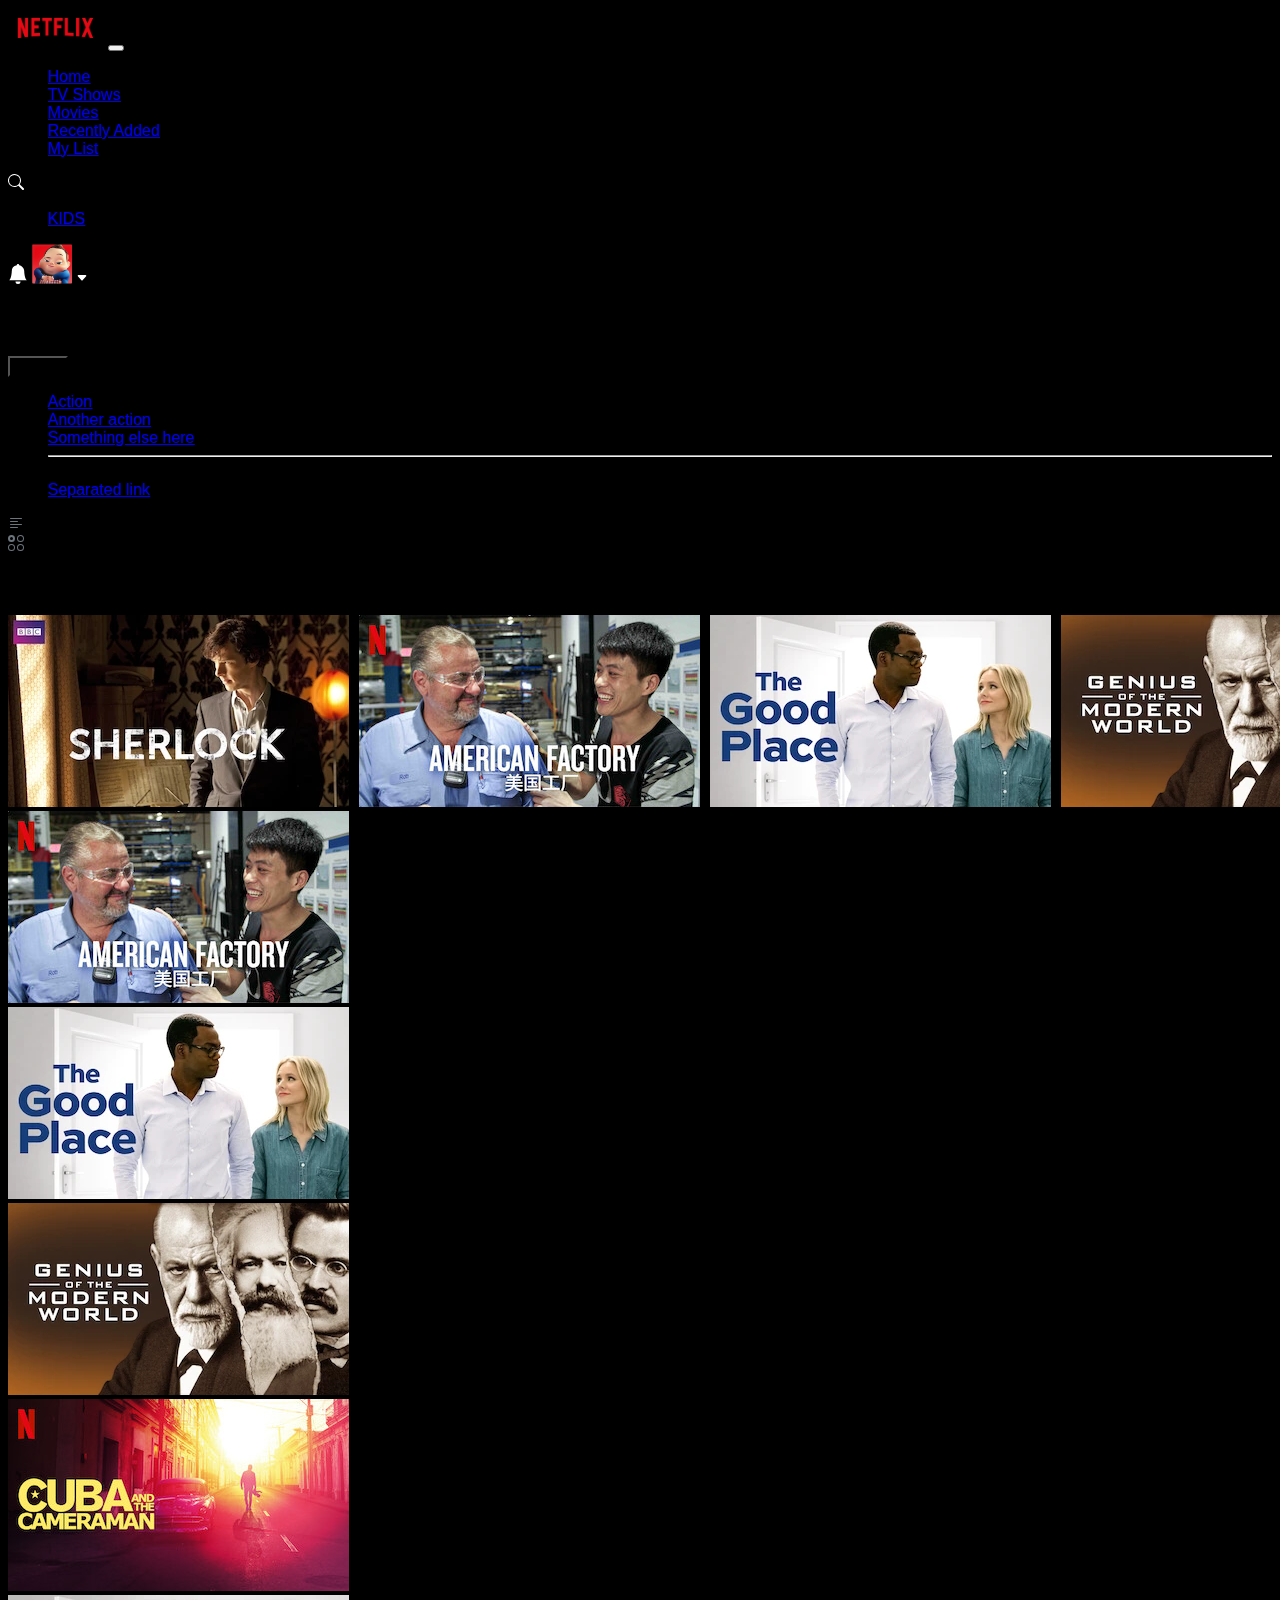
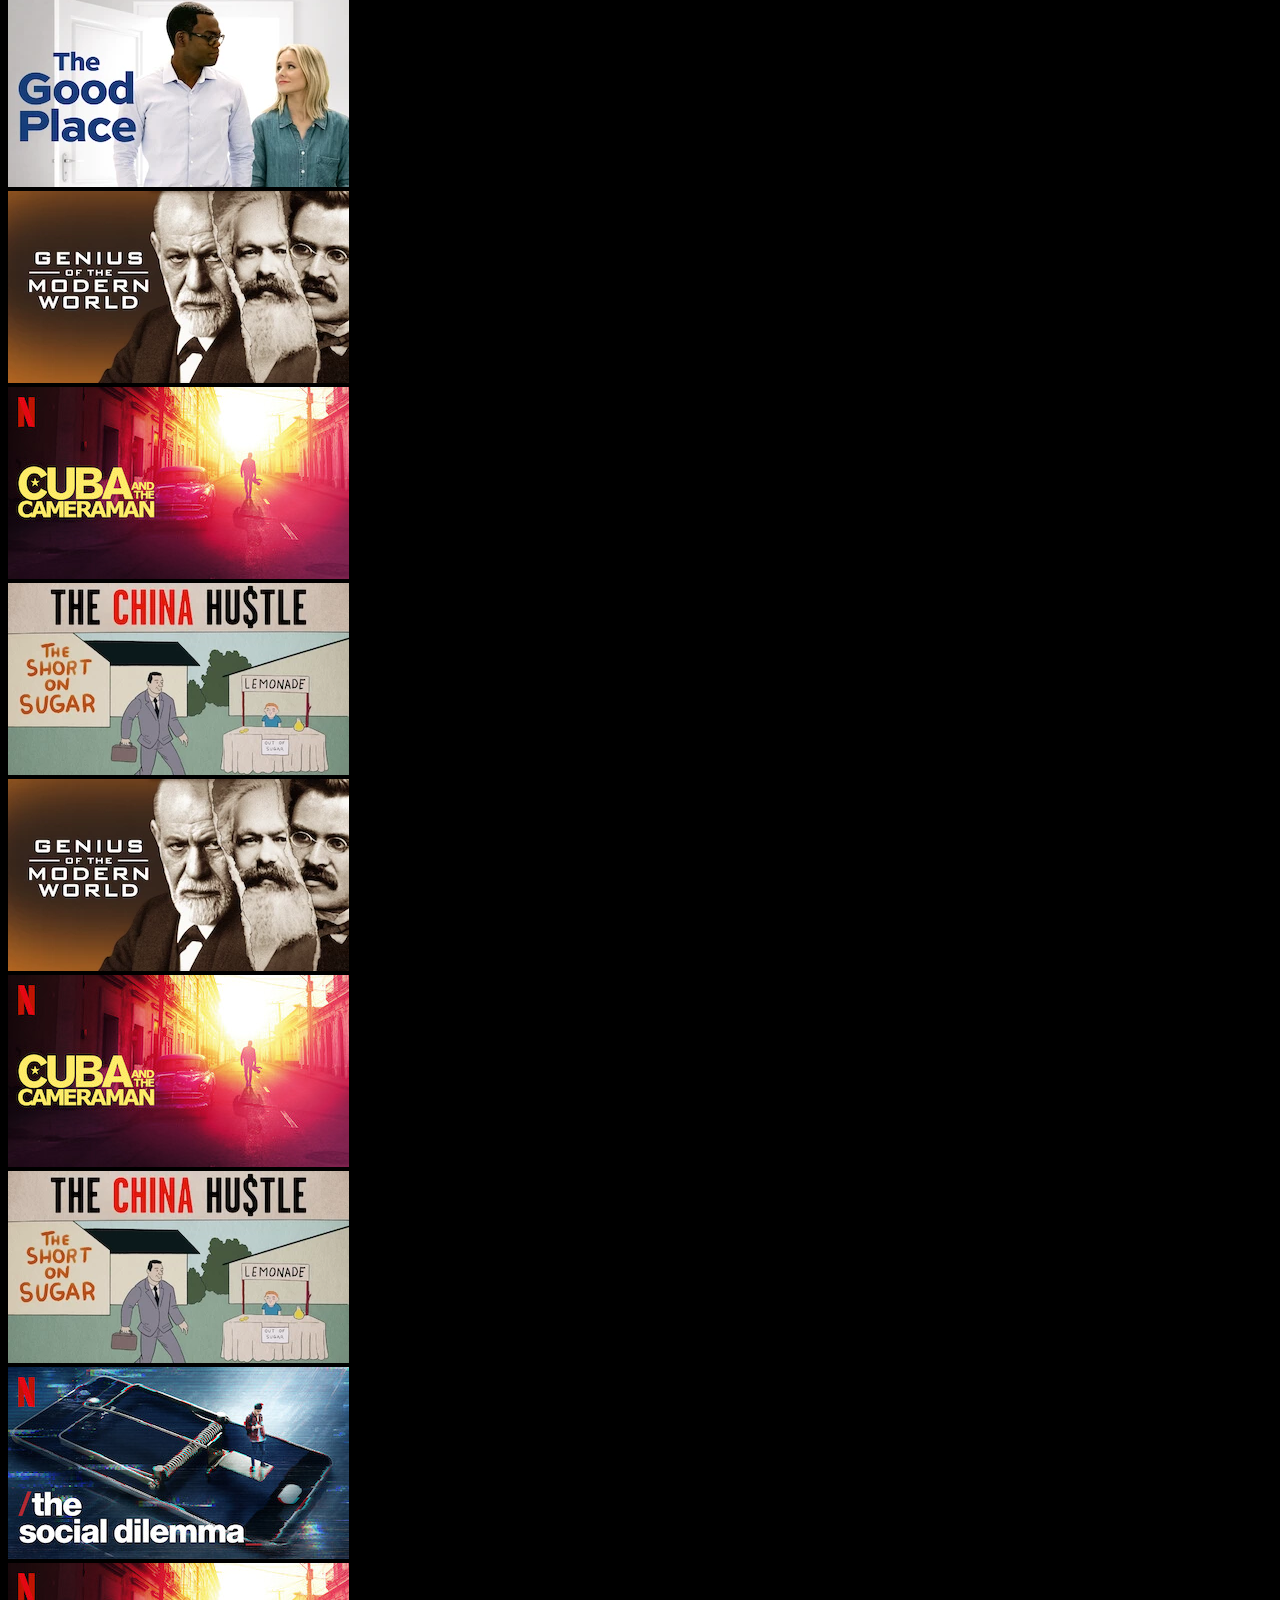
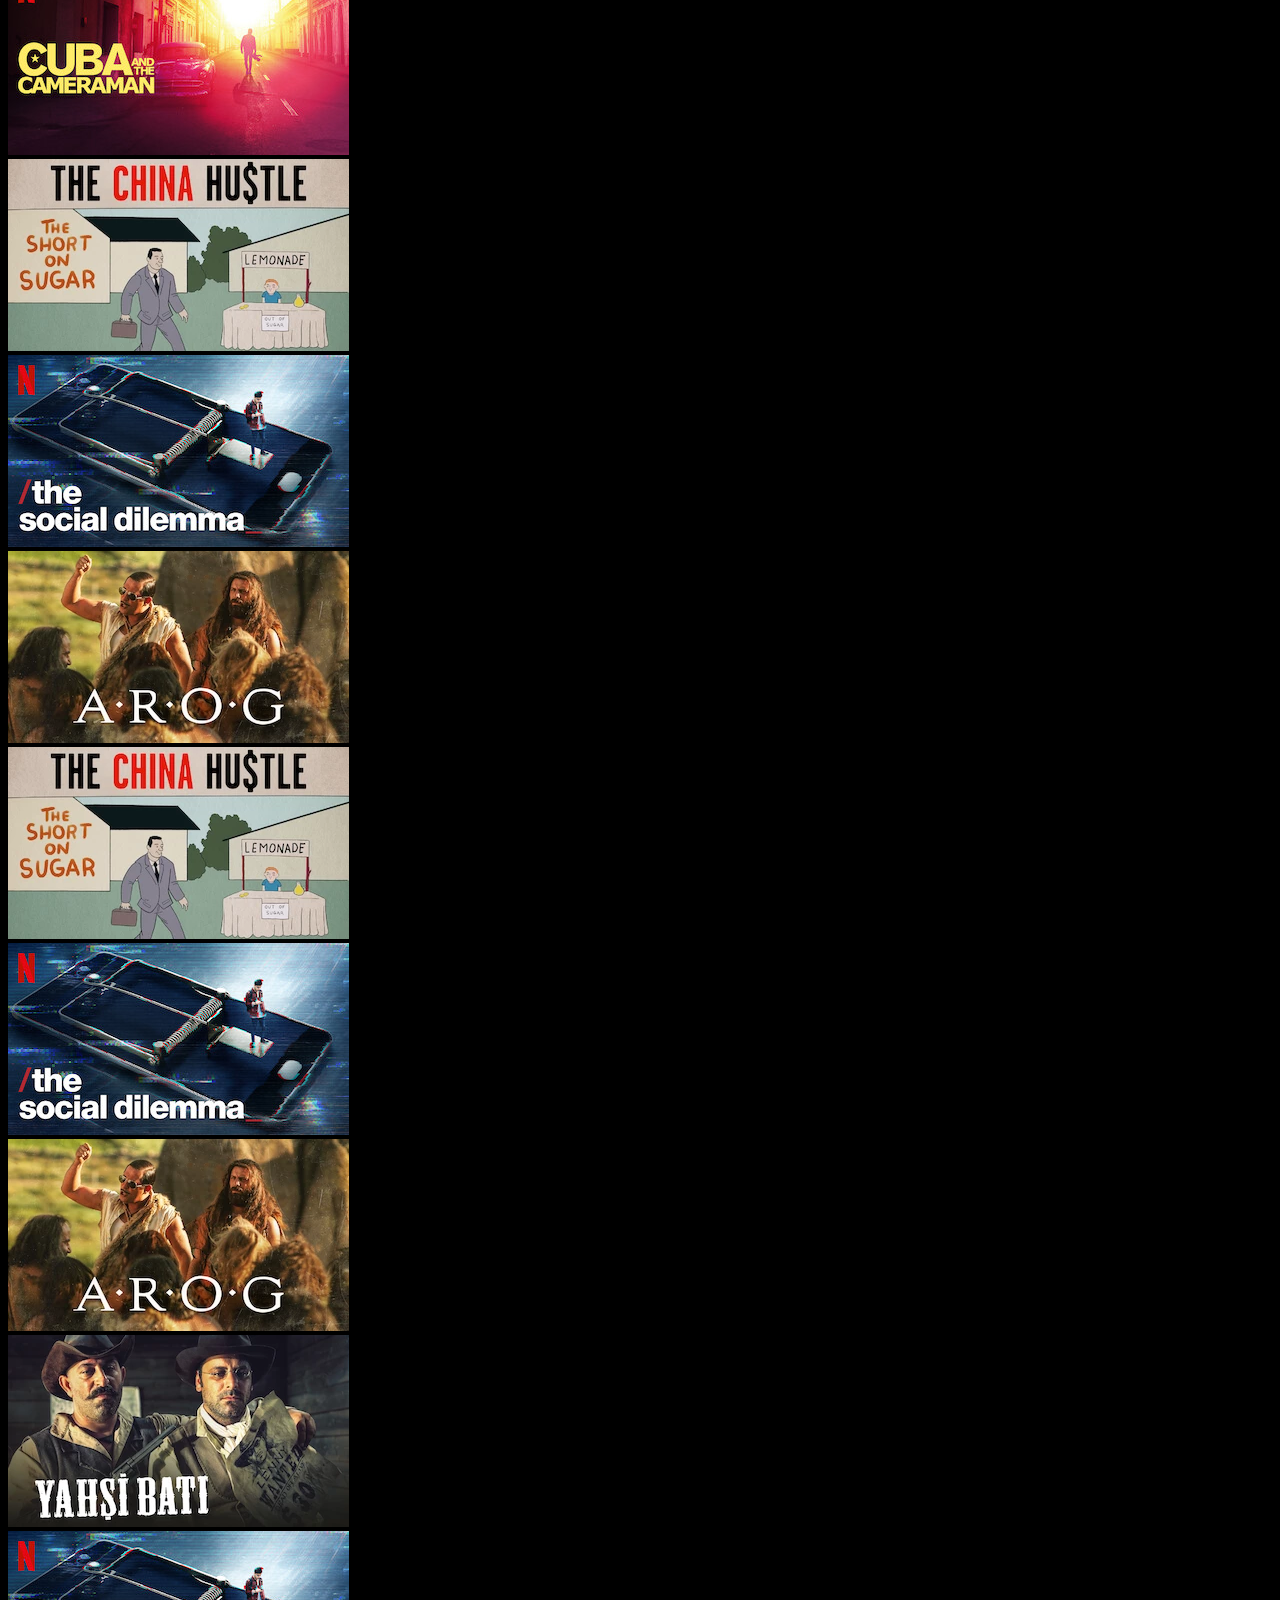
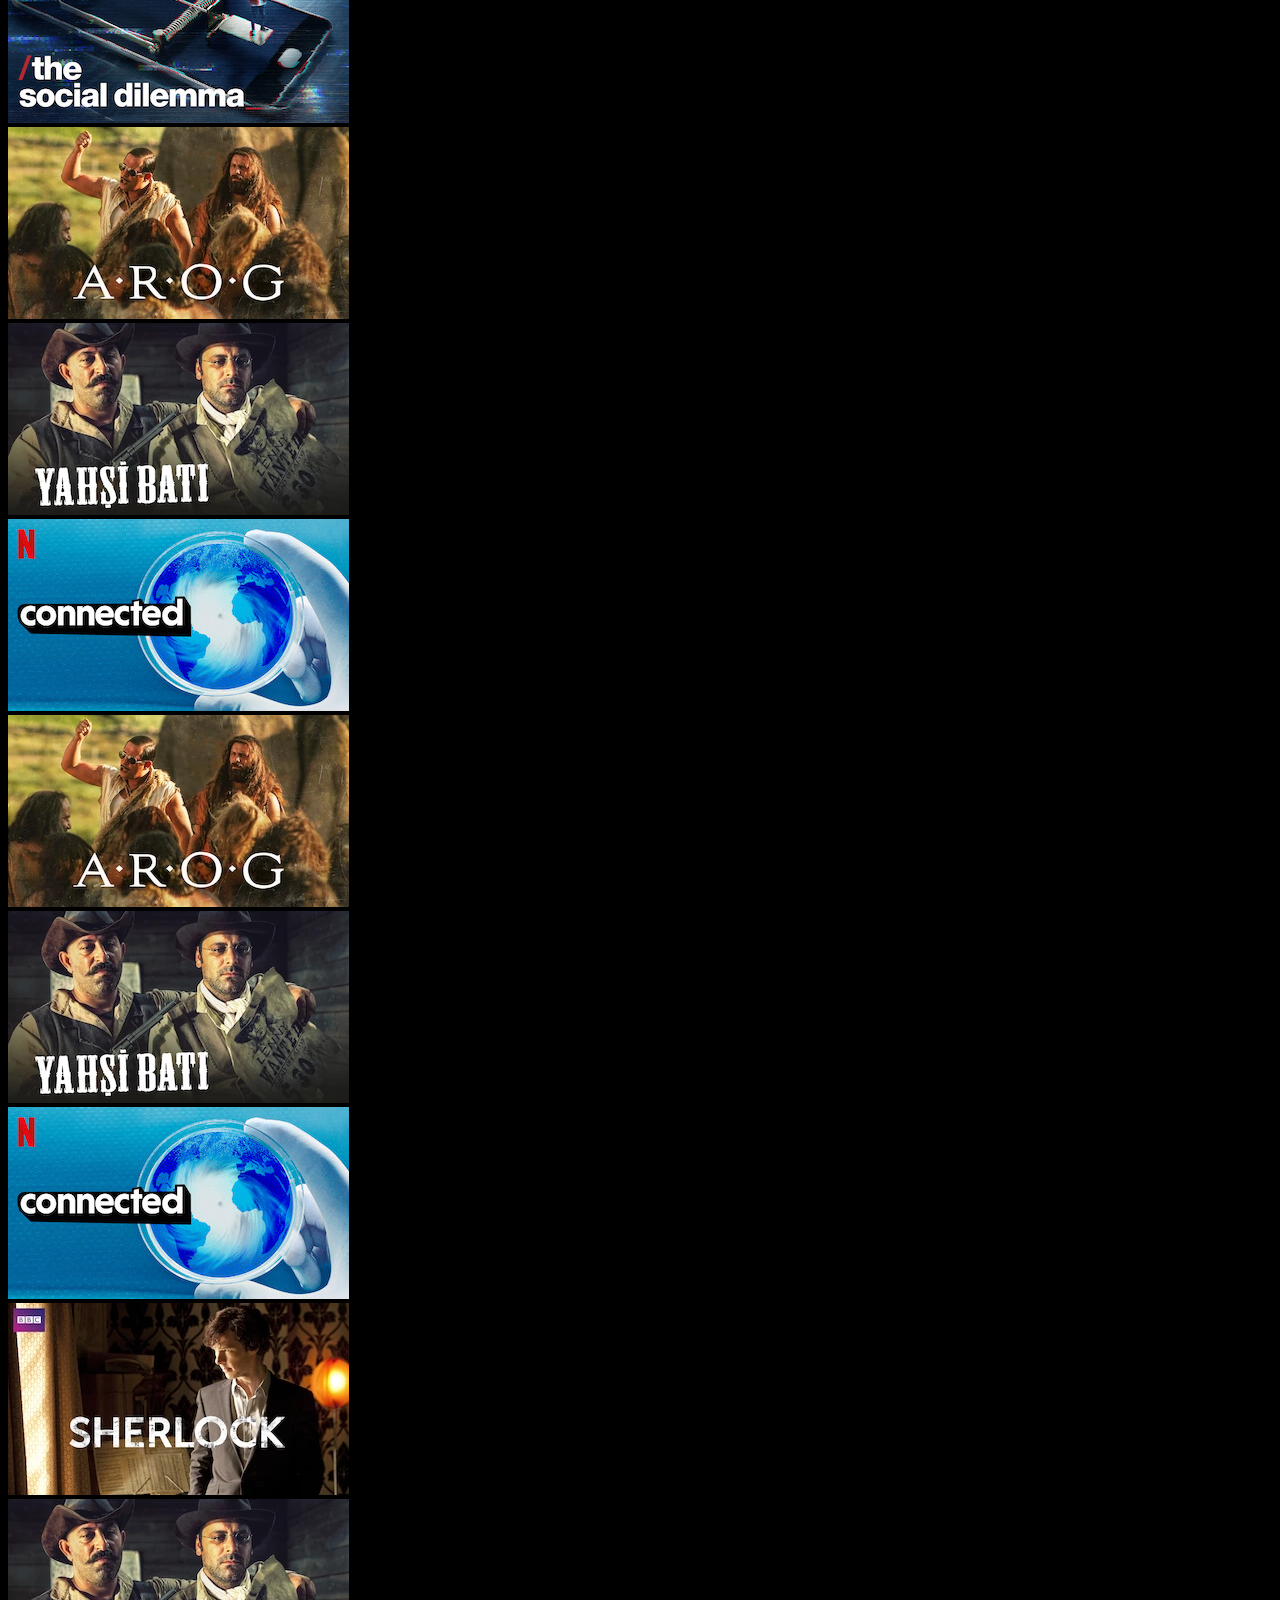
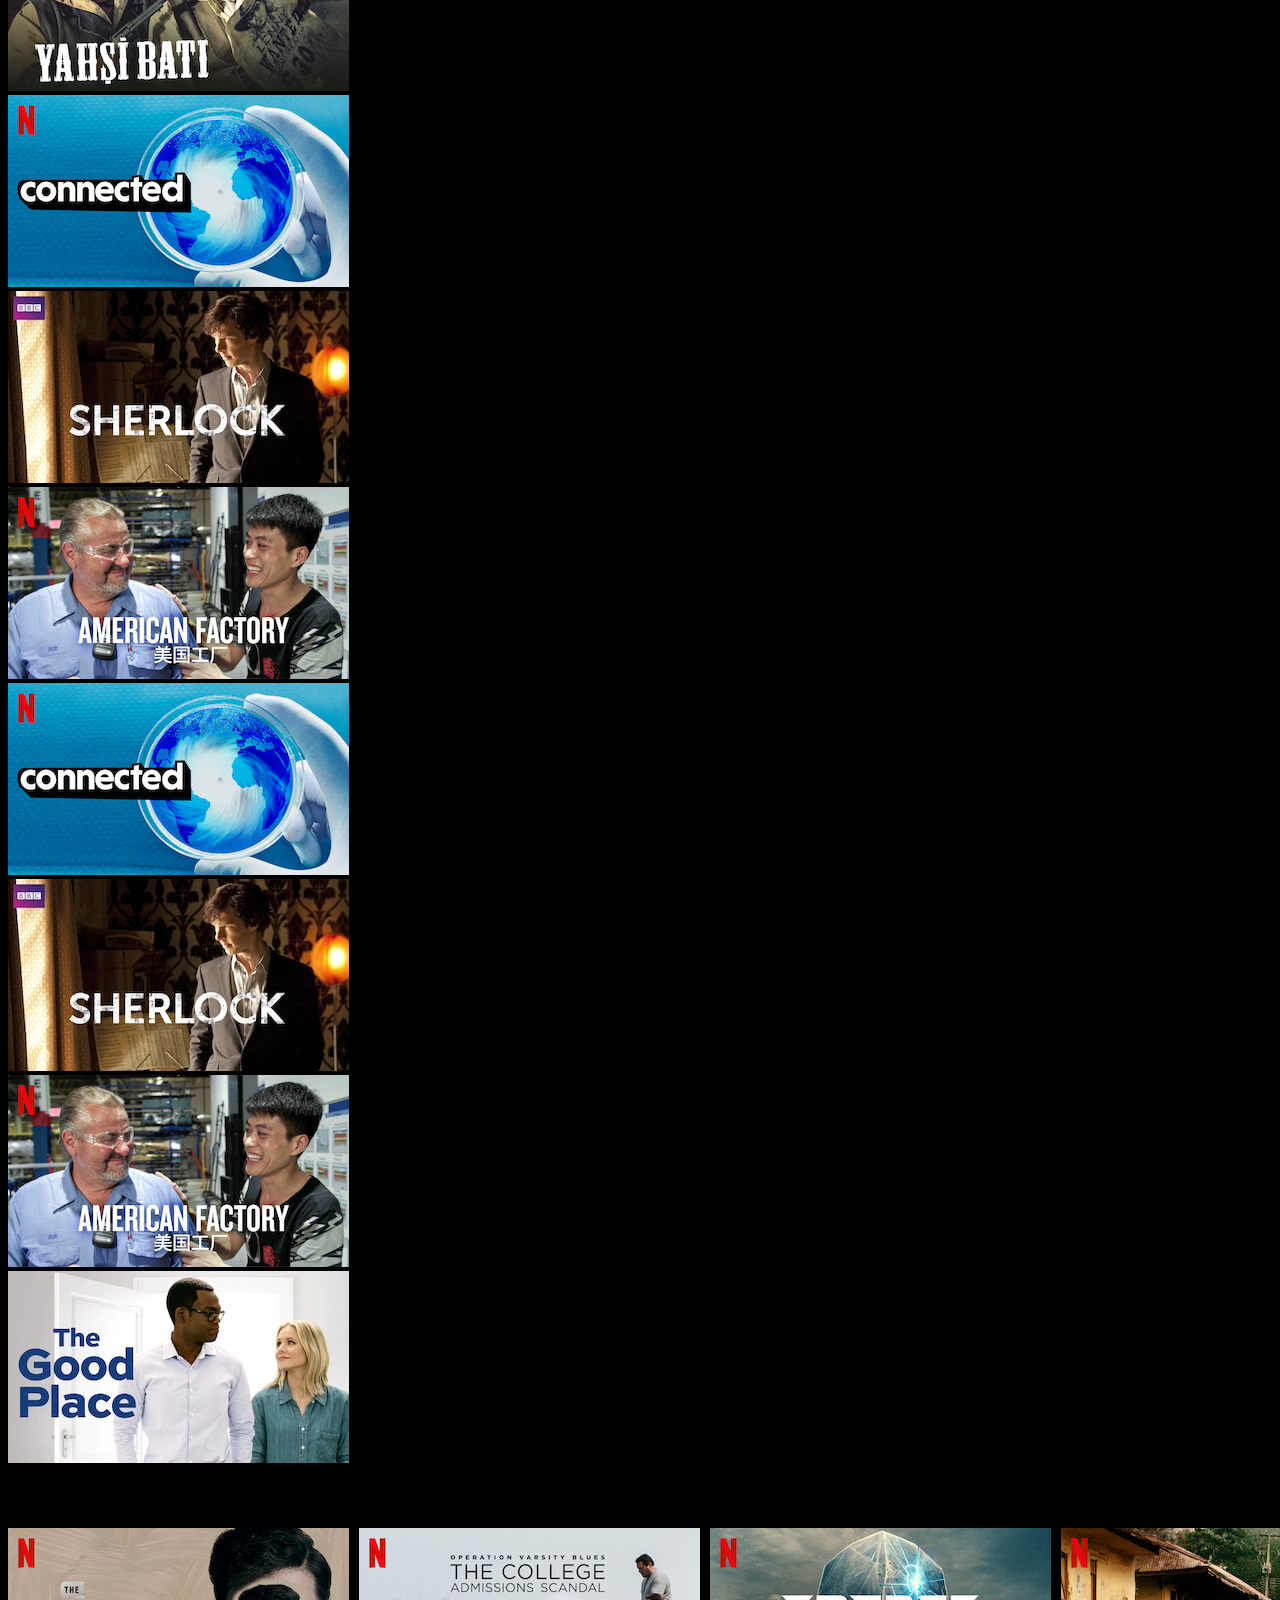
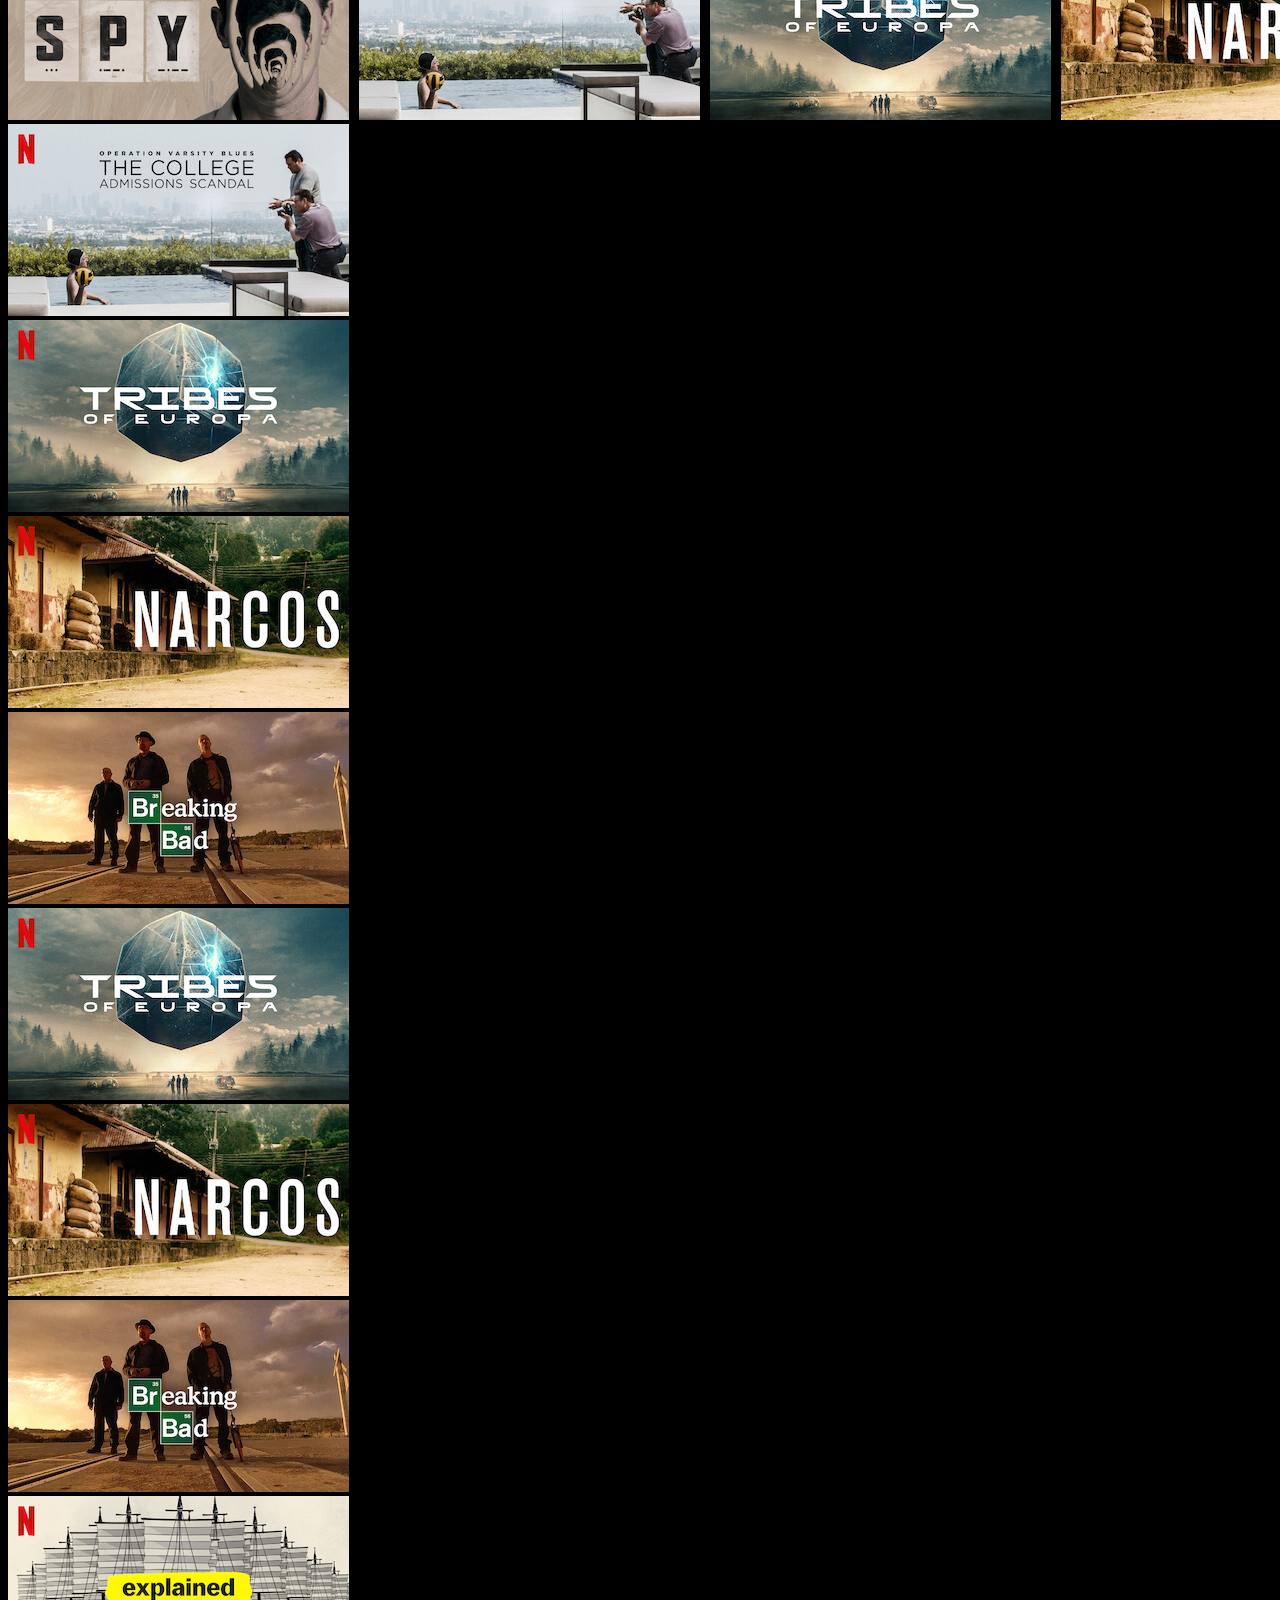
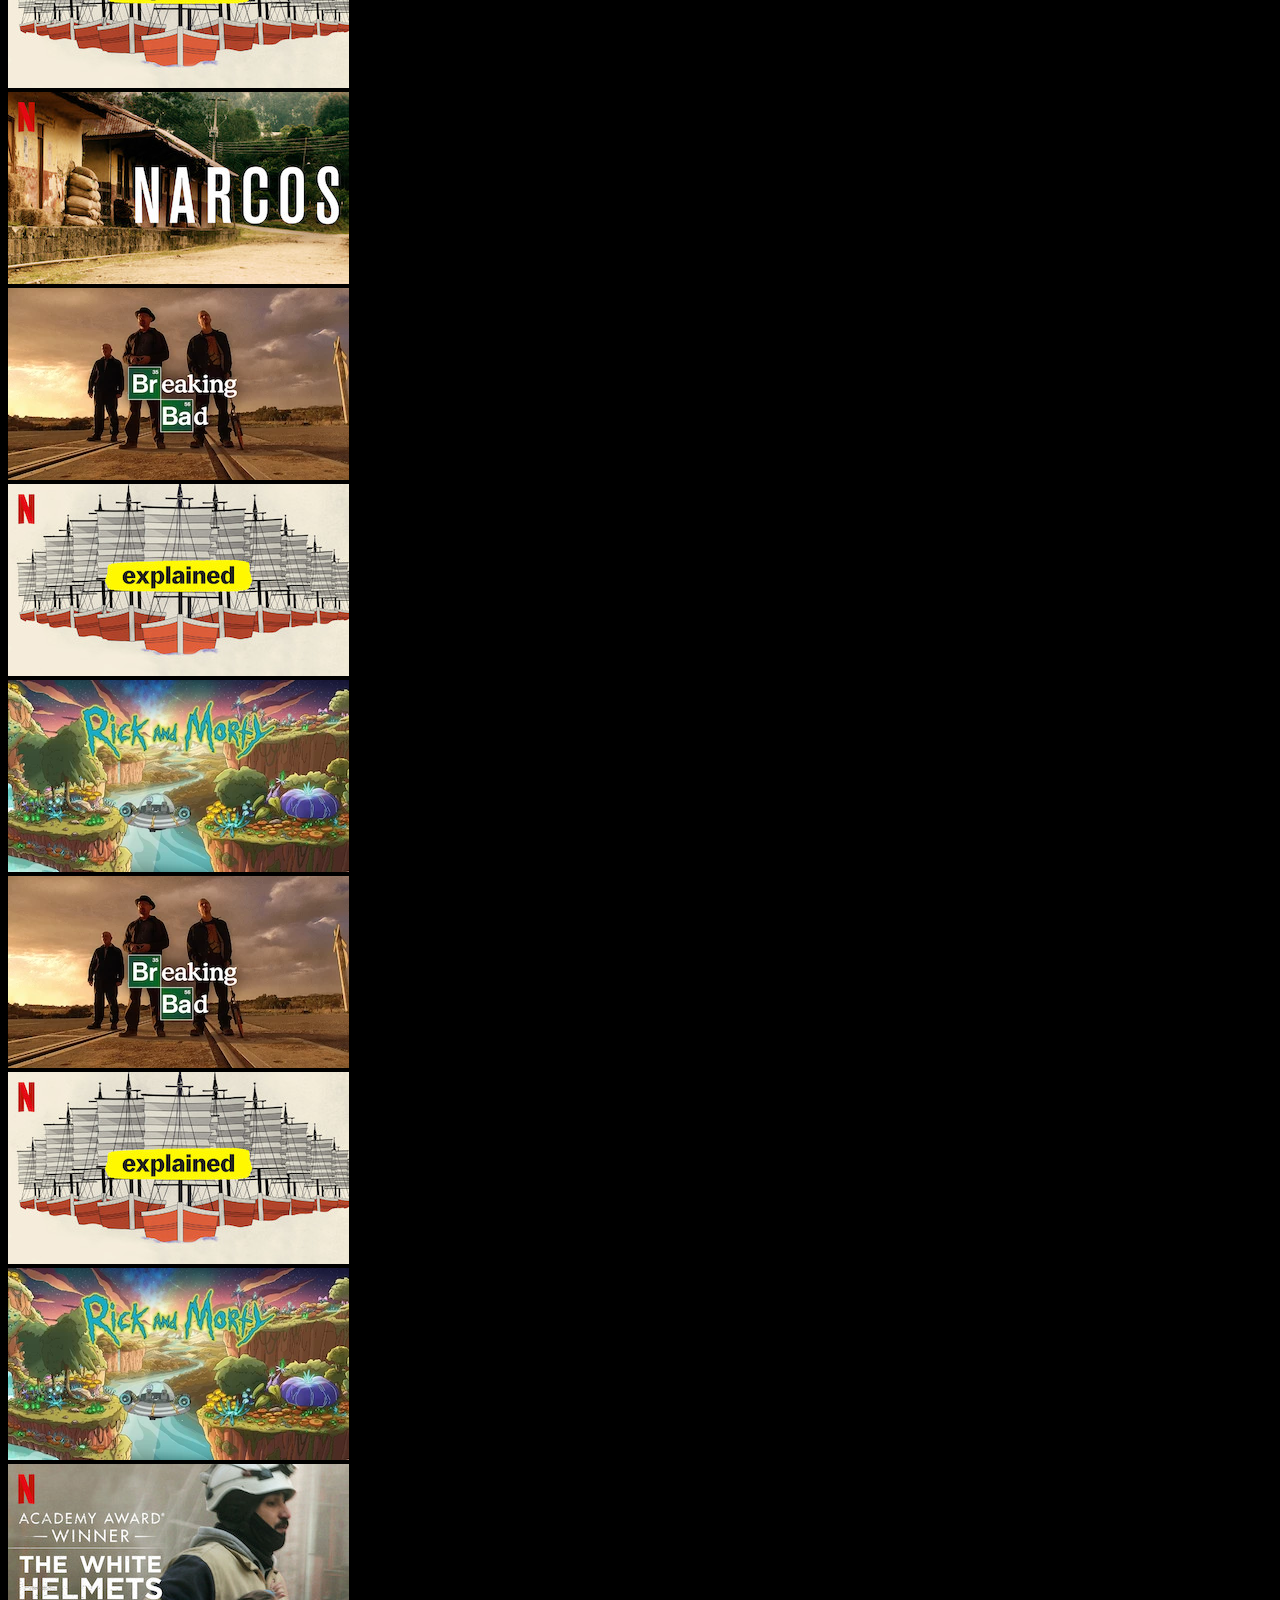
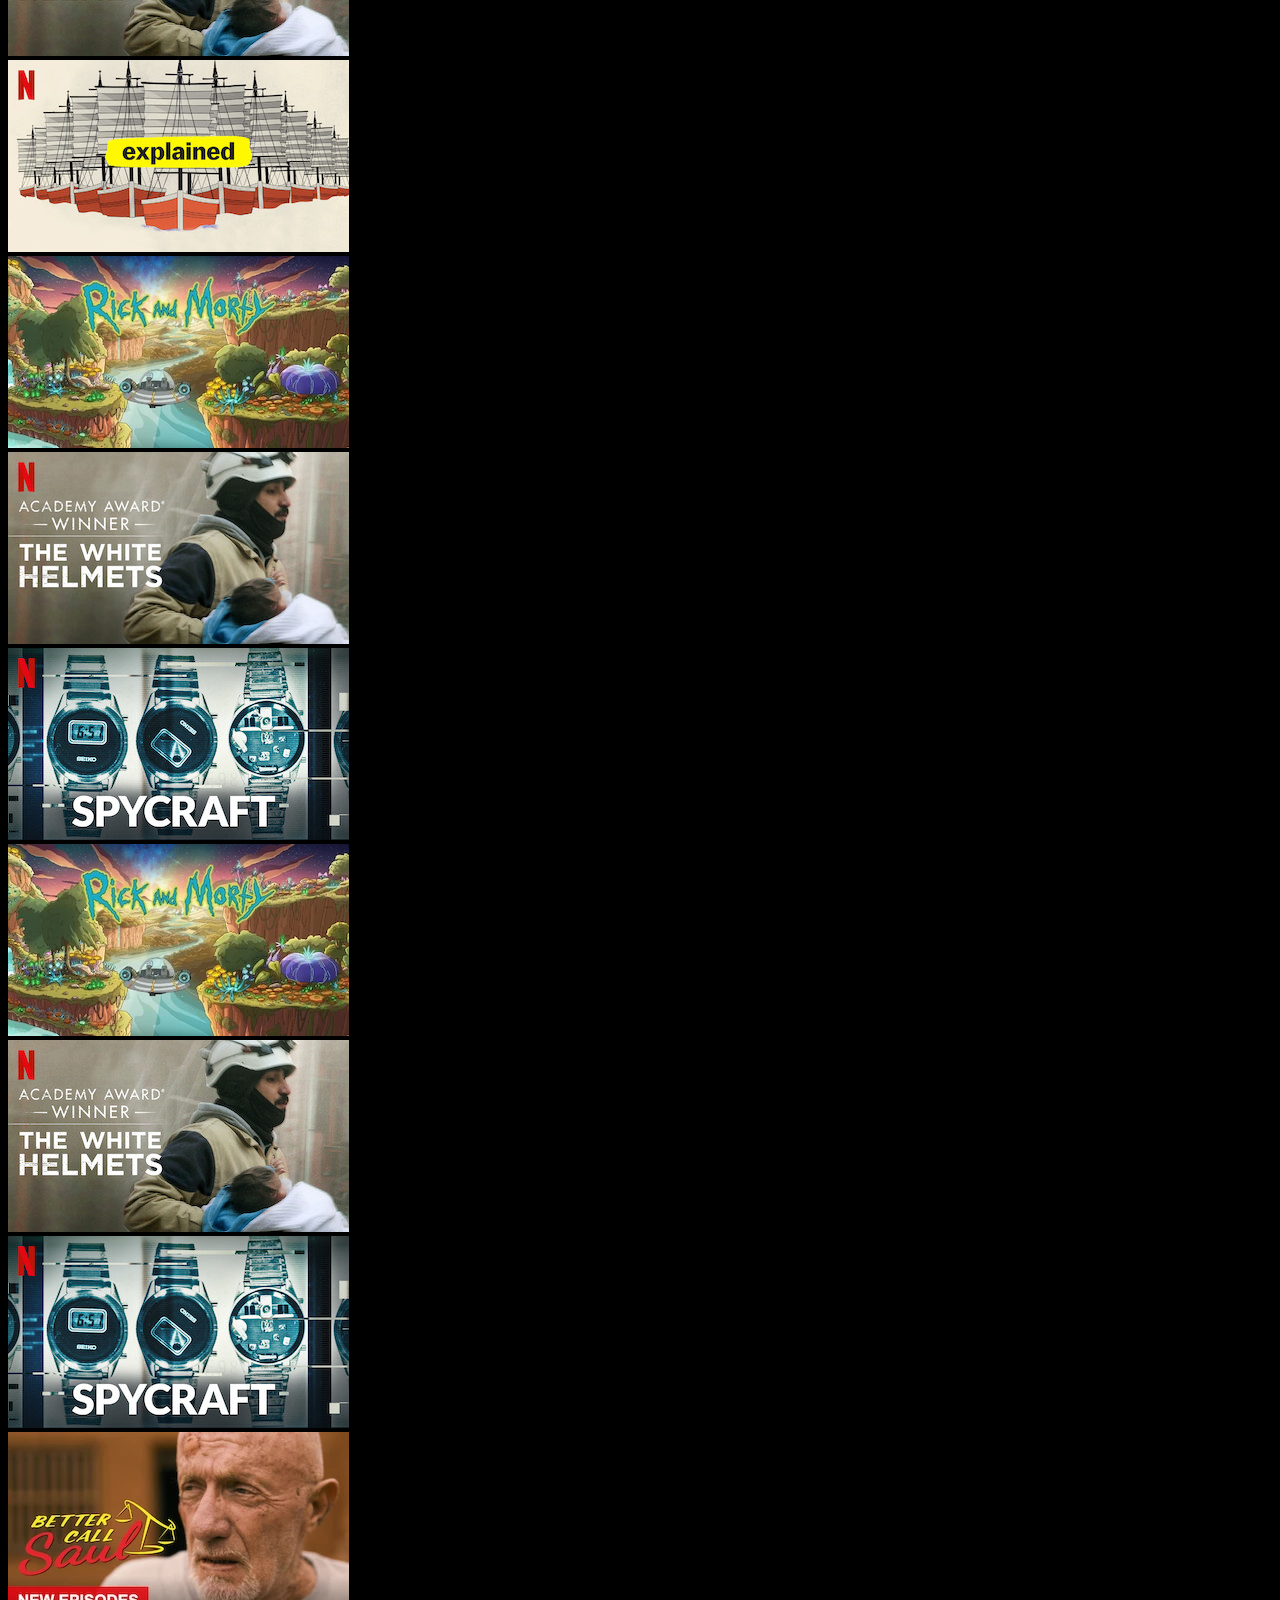
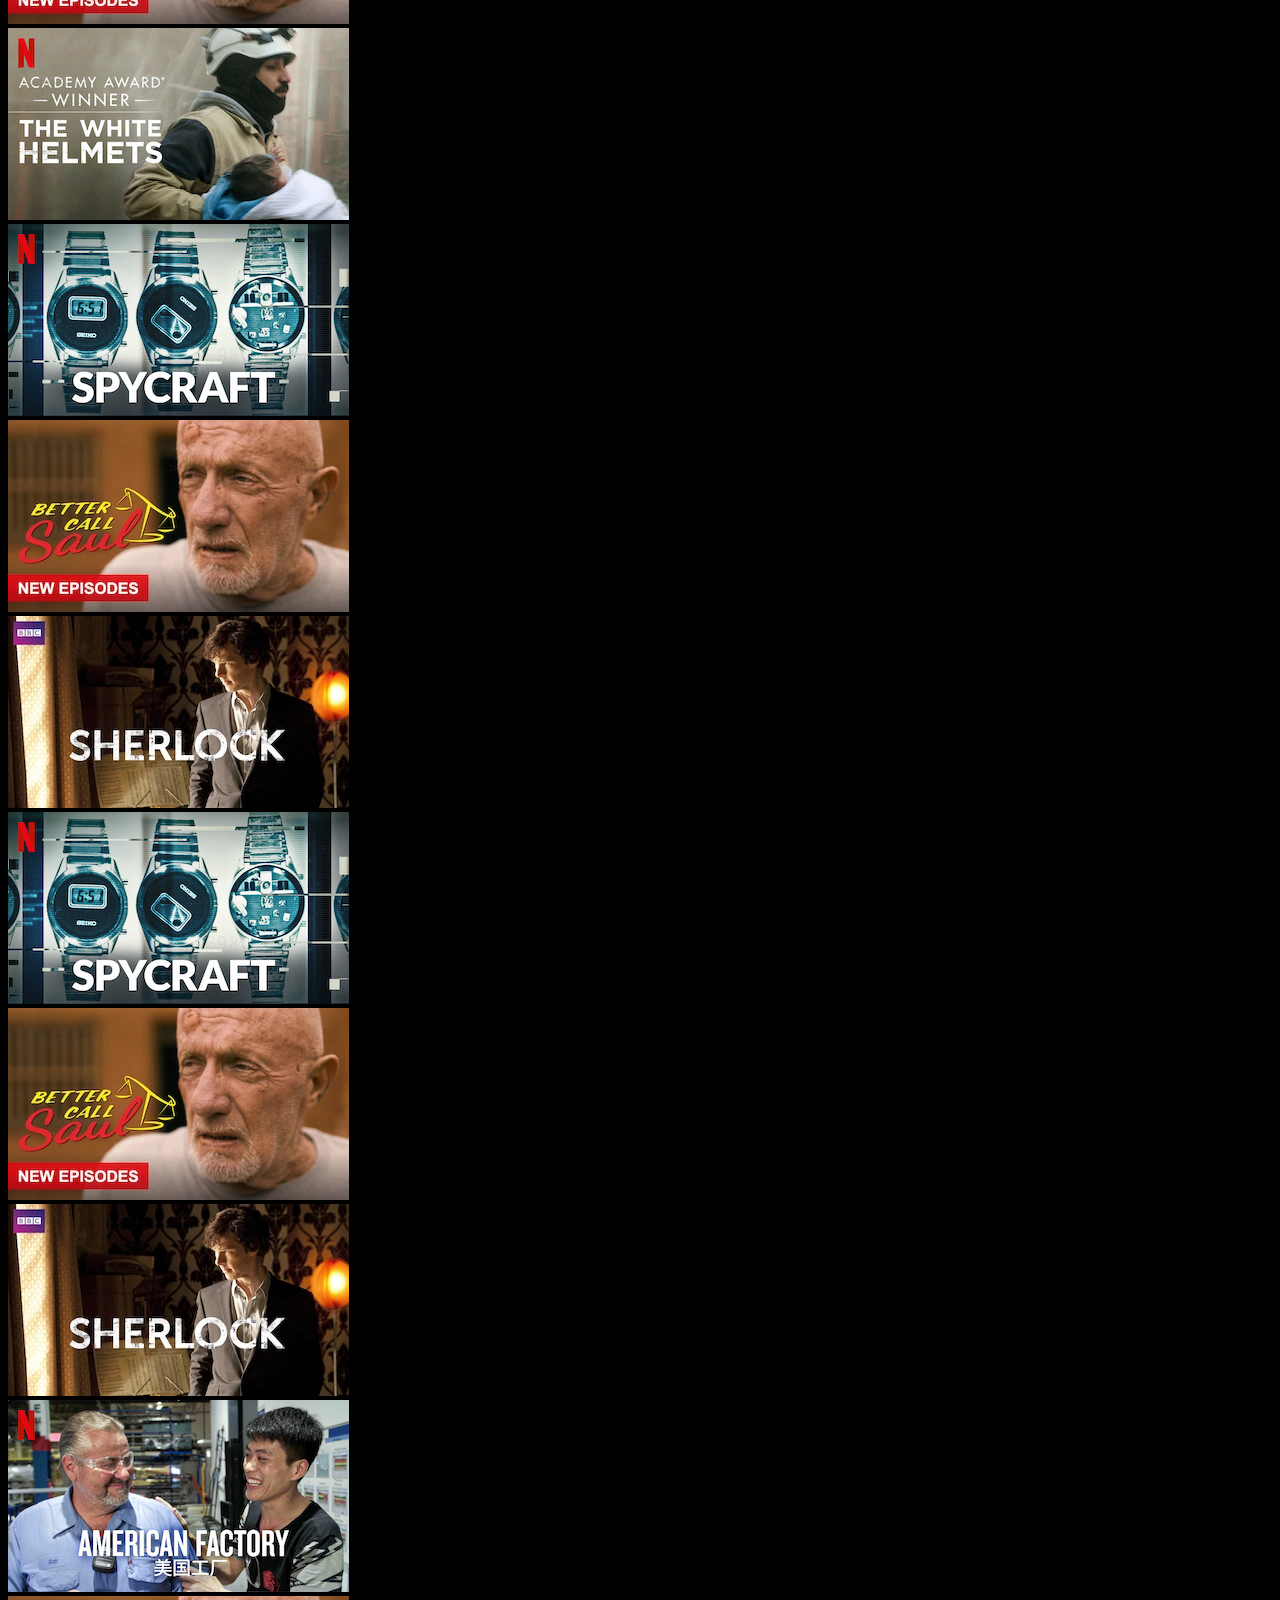
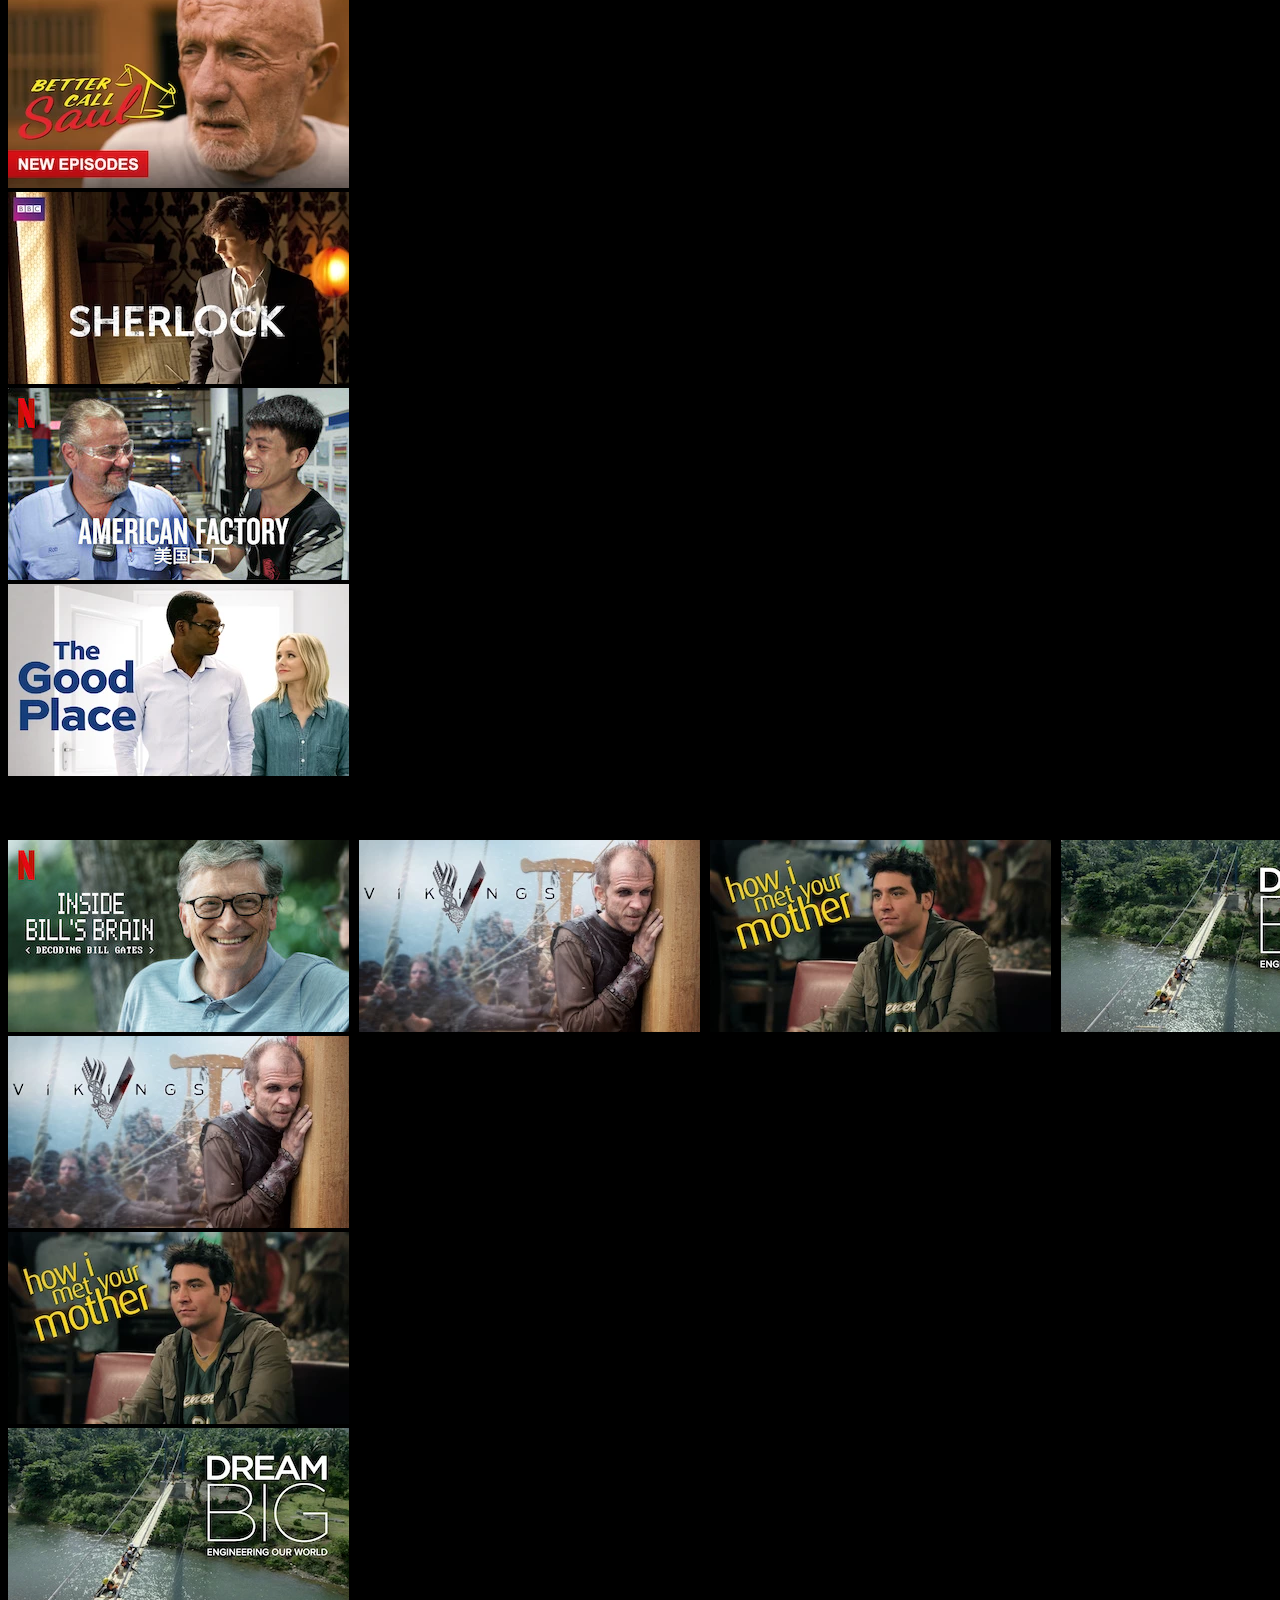
<file: index.html>
<!DOCTYPE html>
<html lang="en">
  <head>
    <!-- Required meta tags -->
    <meta charset="utf-8" />
    <meta name="viewport" content="width=device-width, initial-scale=1" />

    <!-- Bootstrap CSS -->
    <link
      href="https://cdn.jsdelivr.net/npm/bootstrap@5.0.2/dist/css/bootstrap.min.css"
      rel="stylesheet"
      integrity="sha384-EVSTQN3/azprG1Anm3QDgpJLIm9Nao0Yz1ztcQTwFspd3yD65VohhpuuCOmLASjC"
      crossorigin="anonymous"
    />
    <!-- Mio CSS -->
    <link href="assets/css/style.css" rel="stylesheet" />
    <link href="assets/css/index.css" rel="stylesheet" />
    <!-- Logo Netflix-->
    <link rel="icon" type="image/x-icon" href="assets/netflix_logo_mini.png" />

    <title>Netflix</title>

    <style></style>
  </head>
  <body class="bg-black text-secondary">
    <!-- Navbar -->
    <nav class="navbar navbar-expand-lg navbar-dark">
      <div class="container-fluid">
        <a class="navbar-brand" href="#"
          ><img height="40px" id="home" src="assets/netflix_logo.png"
        /></a>
        <button
          class="navbar-toggler order-5"
          type="button"
          data-bs-toggle="collapse"
          data-bs-target="#navbarNav"
          aria-controls="navbarNav"
          aria-expanded="false"
          aria-label="Toggle navigation"
        >
          <span class="navbar-toggler-icon"></span>
        </button>
        <div class="collapse navbar-collapse" id="navbarNav">
          <ul class="navbar-nav">
            <li class="nav-item">
              <a class="nav-link active" aria-current="page" href="#">Home</a>
            </li>
            <li class="nav-item">
              <a class="nav-link" href="#">TV Shows</a>
            </li>
            <li class="nav-item">
              <a class="nav-link" href="#">Movies</a>
            </li>
            <li class="nav-item">
              <a class="nav-link" href="#">Recently Added</a>
            </li>
            <li class="nav-item">
              <a class="nav-link" href="#">My List</a>
            </li>
          </ul>
        </div>
        <div class="d-flex">
          <img src="assets/svg/search.svg" class="mx-3" />
          <ul class="navbar-nav">
            <li class="nav-item">
              <a class="nav-link" aria-current="page" href="#">KIDS</a>
            </li>
          </ul>
          <img src="assets/svg/bell-fill.svg" class="mx-3" />
          <img src="assets/avatar.png" height="40px" id="propic" />
          <img src="assets/svg/caret-down-fill.svg" class="mx-2" />
        </div>
      </div>
    </nav>

    <!-- Main -->
    <main class="container text-light">
      <!-- Prima Riga -->
      <div class="row d-flex justify-content-between d-flex align-items-center">
        <!-- Dropdown -->
        <div class="col-6">
          <div class="row d-flex align-items-center" id="dropdown">
            <h2 class="col-12 col-md-6 w-50">TV&nbsp;Shows</h2>
            <div class="col-12 col-md-6 dropdown bg-black">
              <button
                class="btn btn-secondary dropdown-toggle bg-black"
                type="button"
                id="dropdownMenuButton2"
                data-bs-toggle="dropdown"
                aria-expanded="false"
              >
                Genres
              </button>
              <ul
                class="dropdown-menu dropdown-menu-dark bg-black"
                aria-labelledby="dropdownMenuButton2"
              >
                <li><a class="dropdown-item active" href="#">Action</a></li>
                <li><a class="dropdown-item" href="#">Another action</a></li>
                <li>
                  <a class="dropdown-item" href="#">Something else here</a>
                </li>
                <li><hr class="dropdown-divider" /></li>
                <li><a class="dropdown-item" href="#">Separated link</a></li>
              </ul>
            </div>
          </div>
        </div>
        <!-- Pulsantini -->
        <div class="col-12 col-md-6 m-2 mt-3 m-md-0">
          <div class="row d-flex justify-content-md-end align-items-center">
            <div
              class="col-1 border border-secondary d-flex justify-content-center"
            >
              <img class="p-2" src="assets/svg/text-left.svg" />
            </div>
            <div
              class="col-1 border border-secondary d-flex justify-content-center"
            >
              <img class="p-2" src="assets/svg/ui-radios-grid.svg" />
            </div>
          </div>
        </div>
      </div>

      <!-- Il carosello è stato preso da questo sito:
           https://www.codeply.com/p/0CWffz76Q9 -->

      <!-- Primo Carosello-->
      <div class="row mt-4">
        <!-- Trending -->
        <div class="col-12">
          <h4>Trending Now</h4>
        </div>
        <!-- Carosello -->
        <div class="container text-center my-3">
          <div class="row mx-auto my-auto justify-content-center">
            <div
              id="recipeCarousel"
              class="carousel slide"
              data-bs-ride="carousel"
            >
              <!-- Immagini -->
              <div class="carousel-inner d-flex" role="listbox">
                <!-- Prima immagine -->
                <div class="carousel-item active">
                  <div class="col-md-3">
                    <div class="card carousel-card">
                      <div class="card-img">
                        <img src="assets/media/media0.webp" class="img-fluid" />
                      </div>
                    </div>
                  </div>
                </div>
                <!-- Seconda immagine -->
                <div class="carousel-item">
                  <div class="col-md-3">
                    <div class="card carousel-card">
                      <div class="card-img">
                        <img src="assets/media/media1.jpg" class="img-fluid" />
                      </div>
                    </div>
                  </div>
                </div>
                <!-- Terza immagine -->
                <div class="carousel-item">
                  <div class="col-md-3">
                    <div class="card carousel-card">
                      <div class="card-img">
                        <img src="assets/media/media2.webp" class="img-fluid" />
                      </div>
                    </div>
                  </div>
                </div>
                <!-- Quarta immagine -->
                <div class="carousel-item">
                  <div class="col-md-3">
                    <div class="card carousel-card">
                      <div class="card-img">
                        <img src="assets/media/media3.webp" class="img-fluid" />
                      </div>
                    </div>
                  </div>
                </div>
                <!-- Quinta immagine -->
                <div class="carousel-item">
                  <div class="col-md-3">
                    <div class="card carousel-card">
                      <div class="card-img">
                        <img src="assets/media/media4.jpg" class="img-fluid" />
                      </div>
                    </div>
                  </div>
                </div>
                <!-- Sesta immagine -->
                <div class="carousel-item">
                  <div class="col-md-3">
                    <div class="card carousel-card">
                      <div class="card-img">
                        <img src="assets/media/media5.webp" class="img-fluid" />
                      </div>
                    </div>
                  </div>
                </div>
                <!-- Settima immagine -->
                <div class="carousel-item">
                  <div class="col-md-3">
                    <div class="card carousel-card">
                      <div class="card-img">
                        <img src="assets/media/media6.jpg" class="img-fluid" />
                      </div>
                    </div>
                  </div>
                </div>
                <!-- Ottava immagine -->
                <div class="carousel-item">
                  <div class="col-md-3">
                    <div class="card carousel-card">
                      <div class="card-img">
                        <img src="assets/media/media7.webp" class="img-fluid" />
                      </div>
                    </div>
                  </div>
                </div>
                <!-- Nona immagine -->
                <div class="carousel-item">
                  <div class="col-md-3">
                    <div class="card carousel-card">
                      <div class="card-img">
                        <img src="assets/media/media8.webp" class="img-fluid" />
                      </div>
                    </div>
                  </div>
                </div>
                <!-- Decima immagine -->
                <div class="carousel-item">
                  <div class="col-md-3">
                    <div class="card carousel-card">
                      <div class="card-img">
                        <img src="assets/media/media9.jpg" class="img-fluid" />
                      </div>
                    </div>
                  </div>
                </div>
              </div>
              <!-- Freccia di sinistra -->
              <a
                class="carousel-control-prev bg-transparent w-aut"
                href="#recipeCarousel"
                role="button"
                data-bs-slide="prev"
              >
                <span
                  class="carousel-control-prev-icon"
                  aria-hidden="true"
                ></span>
              </a>
              <!-- Freccia di destra -->
              <a
                class="carousel-control-next bg-transparent w-aut"
                href="#recipeCarousel"
                role="button"
                data-bs-slide="next"
              >
                <span
                  class="carousel-control-next-icon"
                  aria-hidden="true"
                ></span>
              </a>
            </div>
          </div>
        </div>
      </div>

      <!-- Secondo Carosello-->
      <div class="row">
        <!-- Watch it -->
        <div class="col-12">
          <h4>Watch it again</h4>
        </div>
        <!-- Carosello -->
        <div class="container text-center my-3">
          <div class="row mx-auto my-auto justify-content-center">
            <div
              id="recipeCarousel"
              class="carousel slide"
              data-bs-ride="carousel"
            >
              <!-- Immagini -->
              <div class="carousel-inner d-flex" role="listbox">
                <!-- Prima immagine -->
                <div class="carousel-item active">
                  <div class="col-md-3">
                    <div class="card carousel-card">
                      <div class="card-img">
                        <img src="assets/media/media10.jpg" class="img-fluid" />
                      </div>
                    </div>
                  </div>
                </div>
                <!-- Seconda immagine -->
                <div class="carousel-item">
                  <div class="col-md-3">
                    <div class="card carousel-card">
                      <div class="card-img">
                        <img src="assets/media/media11.jpg" class="img-fluid" />
                      </div>
                    </div>
                  </div>
                </div>
                <!-- Terza immagine -->
                <div class="carousel-item">
                  <div class="col-md-3">
                    <div class="card carousel-card">
                      <div class="card-img">
                        <img src="assets/media/media12.jpg" class="img-fluid" />
                      </div>
                    </div>
                  </div>
                </div>
                <!-- Quarta immagine -->
                <div class="carousel-item">
                  <div class="col-md-3">
                    <div class="card carousel-card">
                      <div class="card-img">
                        <img src="assets/media/media13.jpg" class="img-fluid" />
                      </div>
                    </div>
                  </div>
                </div>
                <!-- Quinta immagine -->
                <div class="carousel-item">
                  <div class="col-md-3">
                    <div class="card carousel-card">
                      <div class="card-img">
                        <img
                          src="assets/media/media14.webp"
                          class="img-fluid"
                        />
                      </div>
                    </div>
                  </div>
                </div>
                <!-- Sesta immagine -->
                <div class="carousel-item">
                  <div class="col-md-3">
                    <div class="card carousel-card">
                      <div class="card-img">
                        <img src="assets/media/media15.jpg" class="img-fluid" />
                      </div>
                    </div>
                  </div>
                </div>
                <!-- Settima immagine -->
                <div class="carousel-item">
                  <div class="col-md-3">
                    <div class="card carousel-card">
                      <div class="card-img">
                        <img
                          src="assets/media/media16.webp"
                          class="img-fluid"
                        />
                      </div>
                    </div>
                  </div>
                </div>
                <!-- Ottava immagine -->
                <div class="carousel-item">
                  <div class="col-md-3">
                    <div class="card carousel-card">
                      <div class="card-img">
                        <img src="assets/media/media17.jpg" class="img-fluid" />
                      </div>
                    </div>
                  </div>
                </div>
                <!-- Nona immagine -->
                <div class="carousel-item">
                  <div class="col-md-3">
                    <div class="card carousel-card">
                      <div class="card-img">
                        <img src="assets/media/media18.jpg" class="img-fluid" />
                      </div>
                    </div>
                  </div>
                </div>
                <!-- Decima immagine -->
                <div class="carousel-item">
                  <div class="col-md-3">
                    <div class="card carousel-card">
                      <div class="card-img">
                        <img
                          src="assets/media/media19.webp"
                          class="img-fluid"
                        />
                      </div>
                    </div>
                  </div>
                </div>
              </div>
              <!-- Freccia di sinistra -->
              <a
                class="carousel-control-prev bg-transparent w-aut"
                href="#recipeCarousel"
                role="button"
                data-bs-slide="prev"
              >
                <span
                  class="carousel-control-prev-icon"
                  aria-hidden="true"
                ></span>
              </a>
              <!-- Freccia di destra -->
              <a
                class="carousel-control-next bg-transparent w-aut"
                href="#recipeCarousel"
                role="button"
                data-bs-slide="next"
              >
                <span
                  class="carousel-control-next-icon"
                  aria-hidden="true"
                ></span>
              </a>
            </div>
          </div>
        </div>
      </div>

      <!-- Terzo Carosello-->
      <div class="row">
        <!-- New Releases -->
        <div class="col-12">
          <h4>New Releases</h4>
        </div>
        <!-- Carosello -->
        <div class="container text-center my-3">
          <div class="row mx-auto my-auto justify-content-center">
            <div
              id="recipeCarousel"
              class="carousel slide"
              data-bs-ride="carousel"
            >
              <!-- Immagini -->
              <div class="carousel-inner d-flex" role="listbox">
                <!-- Prima immagine -->
                <div class="carousel-item active">
                  <div class="col-md-3">
                    <div class="card carousel-card">
                      <div class="card-img">
                        <img src="assets/media/media20.jpg" class="img-fluid" />
                      </div>
                    </div>
                  </div>
                </div>
                <!-- Seconda immagine -->
                <div class="carousel-item">
                  <div class="col-md-3">
                    <div class="card carousel-card">
                      <div class="card-img">
                        <img
                          src="assets/media/media21.webp"
                          class="img-fluid"
                        />
                      </div>
                    </div>
                  </div>
                </div>
                <!-- Terza immagine -->
                <div class="carousel-item">
                  <div class="col-md-3">
                    <div class="card carousel-card">
                      <div class="card-img">
                        <img
                          src="assets/media/media22.webp"
                          class="img-fluid"
                        />
                      </div>
                    </div>
                  </div>
                </div>
                <!-- Quarta immagine -->
                <div class="carousel-item">
                  <div class="col-md-3">
                    <div class="card carousel-card">
                      <div class="card-img">
                        <img
                          src="assets/media/media23.webp"
                          class="img-fluid"
                        />
                      </div>
                    </div>
                  </div>
                </div>
                <!-- Quinta immagine -->
                <div class="carousel-item">
                  <div class="col-md-3">
                    <div class="card carousel-card">
                      <div class="card-img">
                        <img src="assets/media/media24.jpg" class="img-fluid" />
                      </div>
                    </div>
                  </div>
                </div>
                <!-- Sesta immagine -->
                <div class="carousel-item">
                  <div class="col-md-3">
                    <div class="card carousel-card">
                      <div class="card-img">
                        <img
                          src="assets/media/media25.webp"
                          class="img-fluid"
                        />
                      </div>
                    </div>
                  </div>
                </div>
                <!-- Settima immagine -->
                <div class="carousel-item">
                  <div class="col-md-3">
                    <div class="card carousel-card">
                      <div class="card-img">
                        <img
                          src="assets/media/media26.webp"
                          class="img-fluid"
                        />
                      </div>
                    </div>
                  </div>
                </div>
                <!-- Ottava immagine -->
                <div class="carousel-item">
                  <div class="col-md-3">
                    <div class="card carousel-card">
                      <div class="card-img">
                        <img src="assets/media/media27.jpg" class="img-fluid" />
                      </div>
                    </div>
                  </div>
                </div>
                <!-- Nona immagine -->
                <div class="carousel-item">
                  <div class="col-md-3">
                    <div class="card carousel-card">
                      <div class="card-img">
                        <img src="assets/media/media28.jpg" class="img-fluid" />
                      </div>
                    </div>
                  </div>
                </div>
                <!-- Decima immagine -->
                <div class="carousel-item">
                  <div class="col-md-3">
                    <div class="card carousel-card">
                      <div class="card-img">
                        <img src="assets/media/media29.jpg" class="img-fluid" />
                      </div>
                    </div>
                  </div>
                </div>
              </div>
              <!-- Freccia di sinistra -->
              <a
                class="carousel-control-prev bg-transparent w-aut"
                href="#recipeCarousel"
                role="button"
                data-bs-slide="prev"
              >
                <span
                  class="carousel-control-prev-icon"
                  aria-hidden="true"
                ></span>
              </a>
              <!-- Freccia di destra -->
              <a
                class="carousel-control-next bg-transparent w-aut"
                href="#recipeCarousel"
                role="button"
                data-bs-slide="next"
              >
                <span
                  class="carousel-control-next-icon"
                  aria-hidden="true"
                ></span>
              </a>
            </div>
          </div>
        </div>
      </div>
    </main>

    <!-- Footer -->
    <footer class="container mt-5">
      <!-- Social -->
      <div class="row d-flex justify-content-start my-3">
        <div class="col-12">
          <img class="m-1" src="assets/svg/facebook.svg" />
          <img class="m-1" src="assets/svg/instagram.svg" />
          <img class="m-1" src="assets/svg/twitter.svg" />
          <img class="m-1" src="assets/svg/youtube.svg" />
        </div>
      </div>
      <!-- Options -->
      <div class="row d-flex">
        <!-- Colonna 1 -->
        <div class="col-12 col-md-3">
          <div class="row">
            <div class="col-12"><a> Audio and subtitles </a></div>
            <div class="col-12"><a> Media Center </a></div>
            <div class="col-12"><a> Privacy </a></div>
            <div class="col-12"><a> Contact us </a></div>
          </div>
        </div>
        <!-- Colonna 2 -->
        <div class="col-12 col-md-3">
          <div class="row">
            <div class="col-12"><a>Description </a></div>
            <div class="col-12"><a>Investor Relation </a></div>
            <div class="col-12"><a>Legal Notices </a></div>
          </div>
        </div>
        <!-- Colonna 3 -->
        <div class="col-12 col-md-3">
          <div class="row">
            <div class="col-12"><a> Help Center </a></div>
            <div class="col-12"><a> Jobs </a></div>
            <div class="col-12"><a> Cookie Preferences </a></div>
          </div>
        </div>
        <!-- Colonna 4 -->
        <div class="col-12 col-md-3">
          <div class="row">
            <div class="col-12"><a>Gift Cards </a></div>
            <div class="col-12"><a>Term of Use </a></div>
            <div class="col-12"><a>Corporate Information </a></div>
          </div>
        </div>
      </div>
      <!-- Button -->
      <div class="row my-4">
        <div class="col-12">
          <button class="btn btn-secondary bg-black text-secondary btn-glow">
            Service Code
          </button>
        </div>
      </div>
      <!-- Signature -->
      <div>
        <div class="col-12 fs-10">
          <p>
            &copy; 1997-<span id="date"></span> Netflix, Inc.
            {i-0d00fca2fdf9c0dc}
          </p>
        </div>
      </div>
    </footer>

    <!-- Option 1: Bootstrap Bundle with Popper -->
    <script
      src="https://cdn.jsdelivr.net/npm/bootstrap@5.0.2/dist/js/bootstrap.bundle.min.js"
      integrity="sha384-MrcW6ZMFYlzcLA8Nl+NtUVF0sA7MsXsP1UyJoMp4YLEuNSfAP+JcXn/tWtIaxVXM"
      crossorigin="anonymous"
    ></script>
    <!-- Mio script -->
    <script src="scripts/index.js"></script>
    <script src="scripts/scripts.js"></script>

    <script></script>

    <!-- Option 2: Separate Popper and Bootstrap JS -->
    <!--
    <script src="https://cdn.jsdelivr.net/npm/@popperjs/core@2.9.2/dist/umd/popper.min.js" integrity="sha384-IQsoLXl5PILFhosVNubq5LC7Qb9DXgDA9i+tQ8Zj3iwWAwPtgFTxbJ8NT4GN1R8p" crossorigin="anonymous"></script>
    <script src="https://cdn.jsdelivr.net/npm/bootstrap@5.0.2/dist/js/bootstrap.min.js" integrity="sha384-cVKIPhGWiC2Al4u+LWgxfKTRIcfu0JTxR+EQDz/bgldoEyl4H0zUF0QKbrJ0EcQF" crossorigin="anonymous"></script>
    -->
  </body>
</html>
</file>
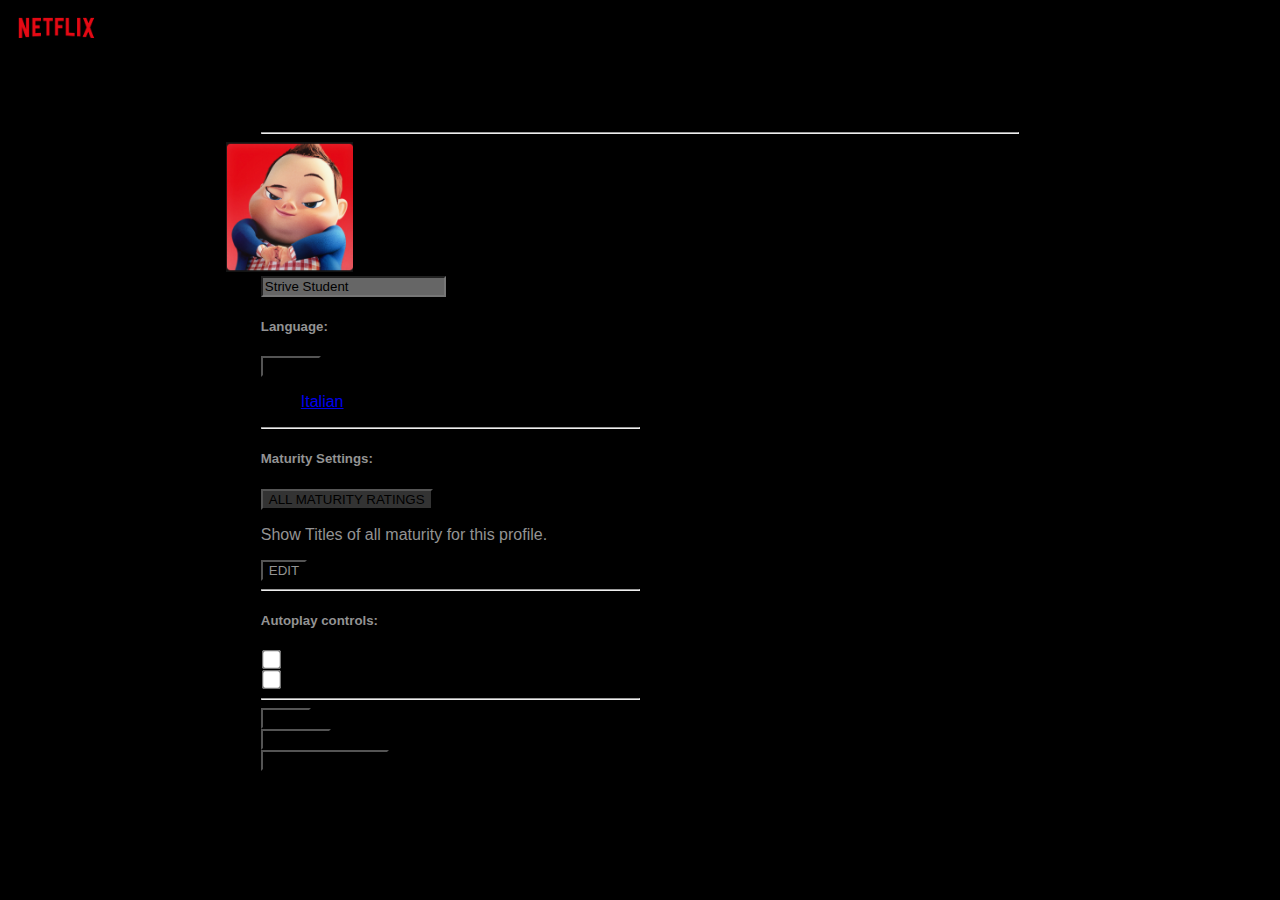
<file: profile.html>
<!DOCTYPE html>
<html lang="en">
  <head>
    <!-- Required meta tags -->
    <meta charset="utf-8" />
    <meta name="viewport" content="width=device-width, initial-scale=1" />

    <!-- Bootstrap CSS -->
    <link
      href="https://cdn.jsdelivr.net/npm/bootstrap@5.0.2/dist/css/bootstrap.min.css"
      rel="stylesheet"
      integrity="sha384-EVSTQN3/azprG1Anm3QDgpJLIm9Nao0Yz1ztcQTwFspd3yD65VohhpuuCOmLASjC"
      crossorigin="anonymous"
    />
    <!-- Mio CSS -->
    <link href="assets/css/style.css" rel="stylesheet" />
    <link href="assets/css/profile.css" rel="stylesheet" />
    <!-- Logo Netflix-->
    <link rel="icon" type="image/x-icon" href="assets/netflix_logo_mini.png" />
    <title>Profile</title>
  </head>
  <body class="bg-black text-white">
    <!-- Navbar -->
    <nav class="navbar navbar-expand-lg navbar-dark">
      <div class="container-fluid">
        <a class="navbar-brand" href="#"
          ><img
            id="home"
            height="40px"
            src="assets/netflix_logo.png"
            style="margin-left: 1px"
        /></a>
      </div>
    </nav>

    <!-- Main -->
    <main class="container p-5">
      <!-- Edit Profile -->
      <div class="row d-flex justify-content-center">
        <div class="col-12">
          <h1 class="w-50">Edit Profile</h1>
        </div>
        <hr class="w-75 float-start" />
      </div>
      <!-- Content -->
      <div class="row justify-content-center justify-content-lg-start">
        <!-- Sinistra -->
        <div class="col-12 col-lg-2 py-4 py-lg-0 text-center mr-1">
          <img src="assets/avatar.png" height="130px" />
        </div>

        <!-- Destra-->
        <div class="col-12 col-md-10 destra">
          <!-- Username -->
          <div class="row">
            <div class="col-12">
              <input
                type="text"
                class="input-group-text bg-grey text-white w-100 left-text mb-1 input-name"
                value="Strive Student"
              />
            </div>
            <!-- Dropdown -->
            <div class="col-12">
              <div class="row">
                <div class="col-12 text-grey pt-3"><h5>Language:</h5></div>
                <div class="col-12">
                  <div class="row d-flex align-items-center" id="dropdown">
                    <div class="col-12 col-md-6 dropdown bg-black">
                      <button
                        class="btn btn-secondary dropdown-toggle bg-black"
                        type="button"
                        id="dropdownMenuButton2"
                        data-bs-toggle="dropdown"
                        aria-expanded="false"
                      >
                        English
                      </button>
                      <ul
                        class="dropdown-menu dropdown-menu-dark bg-black"
                        aria-labelledby="dropdownMenuButton2"
                      >
                        <li>
                          <a class="dropdown-item active" href="#">Italian</a>
                        </li>
                      </ul>
                    </div>
                  </div>
                </div>
              </div>
            </div>
            <hr class="my-3" />

            <!-- Maturity Settings -->
            <div class="col-12 text-grey my-1"><h5>Maturity Settings:</h5></div>
            <div class="col-12 text-white">
              <button
                type="button"
                class="btn btn-secondary btn-sm bg-darkgrey fw-bold my-2"
              >
                ALL MATURITY RATINGS
              </button>
            </div>
            <div class="col-12 text-grey my-2">
              <p class="text-white">
                Show Titles of
                <span class="fw-bold">all maturity</span> for this profile.
              </p>
            </div>
            <div class="col-12 mb-1">
              <button
                class="btn btn-secondary bg-black text-grey btn-glow px-4"
              >
                EDIT
              </button>
            </div>
            <hr class="my-4" />

            <!-- Autoplay controls-->
            <div class="col-12 text-grey"><h5>Autoplay controls:</h5></div>
            <div class="form-check my-1">
              <input
                class="form-check-input bg-black big-checkbox border-secondary checkbox-border"
                type="checkbox"
                value=""
              />
              <label class="form-check-label" for="flexCheckDefault">
                Autoplay next episode in a series on all devices
              </label>
            </div>
            <div class="form-check my-1">
              <input
                class="form-check-input bg-black big-checkbox border-secondary checkbox-border"
                type="checkbox"
                value=""
              />
              <label class="form-check-label" for="flexCheckDefault">
                Autoplay previews while browsing on all devices.
              </label>
            </div>
            <hr class="my-2" />

            <!-- Pulsanti -->
            <div class="col-12 col-md-4">
              <button
                class="btn btn-secondary bg-black text-secondary btn-glow"
              >
                SAVE
              </button>
            </div>
            <div class="col-12 col-md-4">
              <button
                class="btn btn-secondary bg-black text-secondary btn-glow"
              >
                CANCEL
              </button>
            </div>
            <div class="col-12 col-md-4">
              <button
                class="btn btn-secondary bg-black text-secondary btn-glow"
              >
                DELETE&nbsp;PROFILE
              </button>
            </div>
          </div>
        </div>
      </div>
    </main>

    <!-- Optional JavaScript; choose one of the two! -->

    <!-- Option 1: Bootstrap Bundle with Popper -->
    <script
      src="https://cdn.jsdelivr.net/npm/bootstrap@5.0.2/dist/js/bootstrap.bundle.min.js"
      integrity="sha384-MrcW6ZMFYlzcLA8Nl+NtUVF0sA7MsXsP1UyJoMp4YLEuNSfAP+JcXn/tWtIaxVXM"
      crossorigin="anonymous"
    ></script>

    <script src="scripts/scripts.js"></script>

    <!-- Option 2: Separate Popper and Bootstrap JS -->
    <!--
    <script src="https://cdn.jsdelivr.net/npm/@popperjs/core@2.9.2/dist/umd/popper.min.js" integrity="sha384-IQsoLXl5PILFhosVNubq5LC7Qb9DXgDA9i+tQ8Zj3iwWAwPtgFTxbJ8NT4GN1R8p" crossorigin="anonymous"></script>
    <script src="https://cdn.jsdelivr.net/npm/bootstrap@5.0.2/dist/js/bootstrap.min.js" integrity="sha384-cVKIPhGWiC2Al4u+LWgxfKTRIcfu0JTxR+EQDz/bgldoEyl4H0zUF0QKbrJ0EcQF" crossorigin="anonymous"></script>
    -->
  </body>
</html>
</file>
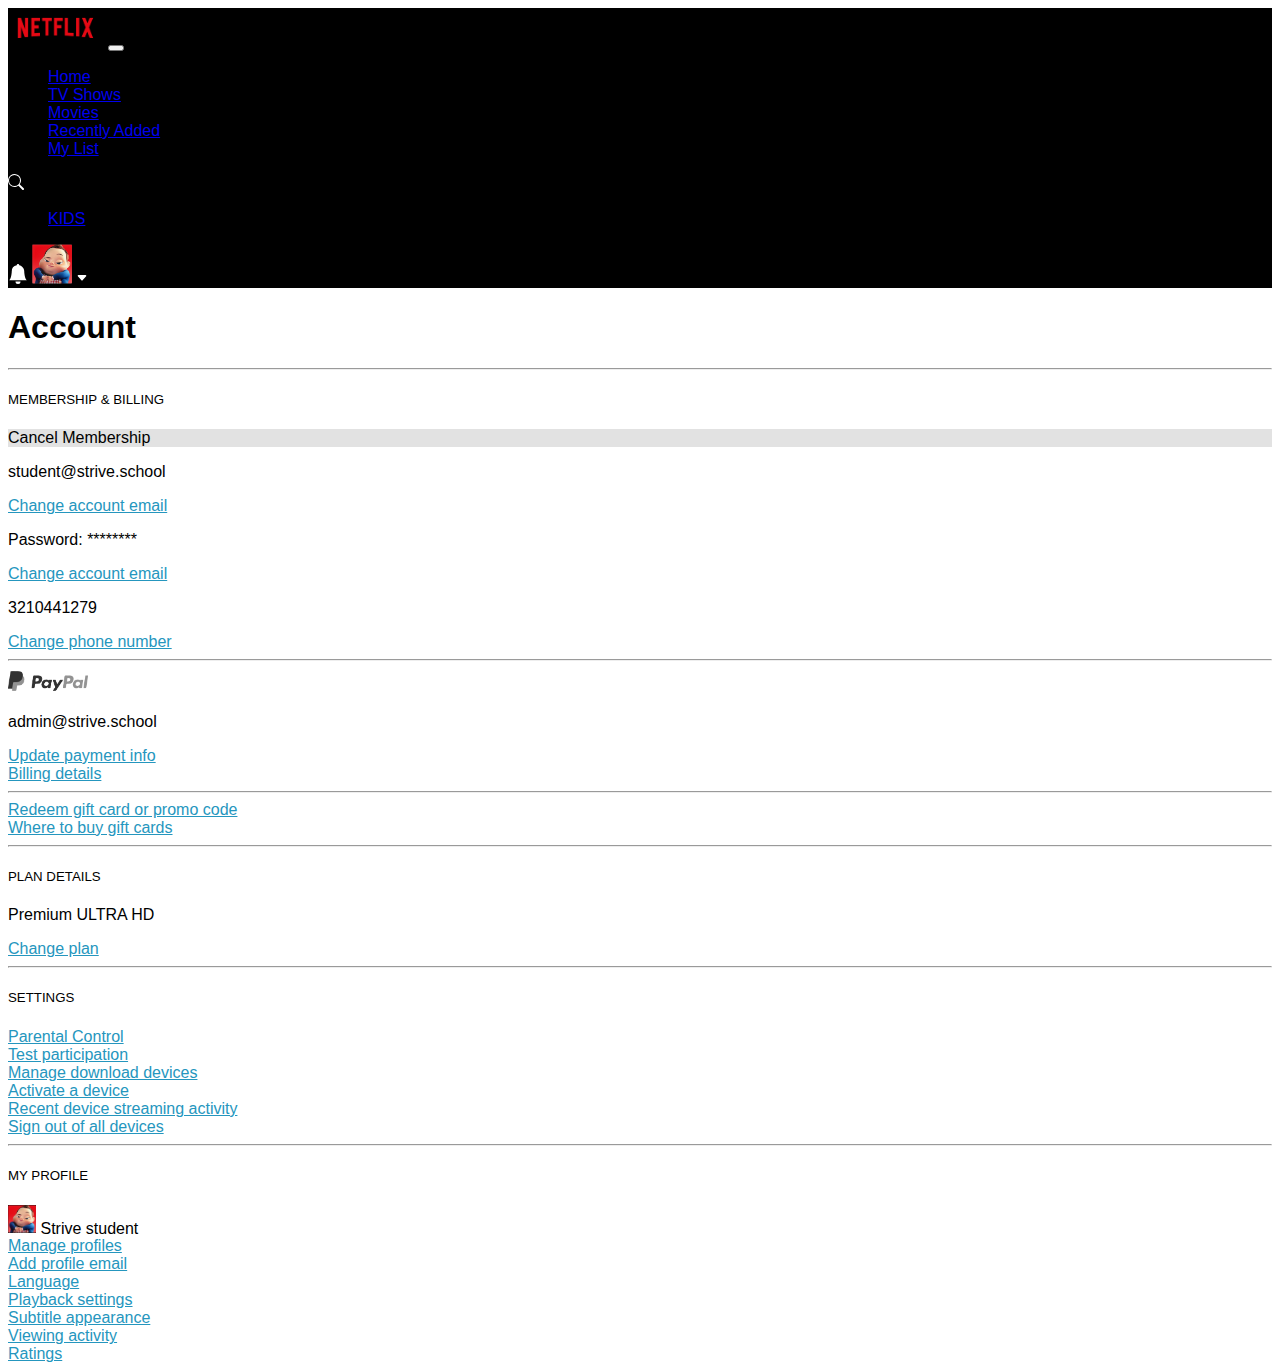
<file: settings.html>
<!DOCTYPE html>
<html lang="en">
  <head>
    <!-- Required meta tags -->
    <meta charset="utf-8" />
    <meta name="viewport" content="width=device-width, initial-scale=1" />

    <!-- Bootstrap CSS -->
    <link
      href="https://cdn.jsdelivr.net/npm/bootstrap@5.0.2/dist/css/bootstrap.min.css"
      rel="stylesheet"
      integrity="sha384-EVSTQN3/azprG1Anm3QDgpJLIm9Nao0Yz1ztcQTwFspd3yD65VohhpuuCOmLASjC"
      crossorigin="anonymous"
    />
    <link href="assets/css/settings.css" rel="stylesheet" />

    <!-- -->
    <link href="assets/css/style.css" rel="stylesheet" />
    <!-- Logo Netflix-->
    <link rel="icon" type="image/x-icon" href="assets/netflix_logo_mini.png" />

    <title>Settings</title>
  </head>
  <body>
    <!-- Navbar -->
    <nav class="navbar navbar-expand-lg navbar-dark bg-black">
      <div class="container-fluid">
        <a class="navbar-brand" href="#"
          ><img height="40px" id="home" src="assets/netflix_logo.png"
        /></a>
        <button
          class="navbar-toggler order-5"
          type="button"
          data-bs-toggle="collapse"
          data-bs-target="#navbarNav"
          aria-controls="navbarNav"
          aria-expanded="false"
          aria-label="Toggle navigation"
        >
          <span class="navbar-toggler-icon"></span>
        </button>
        <div class="collapse navbar-collapse" id="navbarNav">
          <ul class="navbar-nav">
            <li class="nav-item">
              <a class="nav-link active" aria-current="page" href="#">Home</a>
            </li>
            <li class="nav-item">
              <a class="nav-link" href="#">TV Shows</a>
            </li>
            <li class="nav-item">
              <a class="nav-link" href="#">Movies</a>
            </li>
            <li class="nav-item">
              <a class="nav-link" href="#">Recently Added</a>
            </li>
            <li class="nav-item">
              <a class="nav-link" href="#">My List</a>
            </li>
          </ul>
        </div>
        <div class="d-flex">
          <img src="assets/svg/search.svg" class="mx-3" />
          <ul class="navbar-nav">
            <li class="nav-item">
              <a class="nav-link" aria-current="page" href="#">KIDS</a>
            </li>
          </ul>
          <img src="assets/svg/bell-fill.svg" class="mx-3" />
          <img src="assets/avatar.png" height="40px" id="propic" />
          <img src="assets/svg/caret-down-fill.svg" class="mx-2" />
        </div>
      </div>
    </nav>

    <!-- Main -->
    <main class="container">
      <!-- Account -->
      <div class="row">
        <div class="col-12 mt-5">
          <h1 class="">Account</h1>
        </div>
      </div>
      <hr />

      <!-- Membership -->
      <div class="row">
        <!-- Sinistra -->
        <div class="col-12 col-md-3">
          <div class="row">
            <div class="col-12"><h5>MEMBERSHIP & BILLING</h5></div>
            <div class="col-12">
              <div class="bg-lightgrey p-2 text-center w-75 my-3">
                Cancel Membership
              </div>
            </div>
          </div>
        </div>
        <!-- Destra -->
        <div class="col-12 col-md-9">
          <!-- Email -->
          <div class="row d-flex justify-content-between">
            <div class="col-4 fw-bold"><p>student@strive.school</p></div>
            <div class="col-4 fw-bold">
              <a href="#" class="text-decoration-none link"
                >Change account email</a
              >
            </div>
          </div>
          <!-- Password -->
          <div class="row d-flex justify-content-between">
            <div class="col-4 text-secondary"><p>Password: ********</p></div>
            <div class="col-4 fw-bold">
              <a href="#" class="text-decoration-none link"
                >Change account email</a
              >
            </div>
          </div>
          <!-- Phone -->
          <div class="row d-flex justify-content-between">
            <div class="col-4 text-secondary"><p>3210441279</p></div>
            <div class="col-4 fw-bold">
              <a href="#" class="text-decoration-none link"
                >Change phone number</a
              >
            </div>
          </div>
          <hr class="my-3" />

          <!-- Payment -->
          <div class="row d-flex justify-content-between">
            <div class="col-8 text-secondary">
              <div class="row d-flex align-items-top">
                <div class="col-3">
                  <img src="assets/PayPal-logo.png" width="80" />
                </div>
                <div class="col-6"><p>admin@strive.school</p></div>
              </div>
            </div>
            <div class="col-4 fw-bold">
              <a href="#" class="text-decoration-none link"
                >Update payment info</a
              >
              <br />
              <a href="#" class="text-decoration-none link">Billing details</a>
            </div>

            <hr class="my-3" />
          </div>

          <!-- Gift Cards-->
          <div class="row d-flex justify-content-between">
            <div class="col-4 text-secondary"></div>
            <div class="col-4 fw-bold">
              <a href="#" class="text-decoration-none link"
                >Redeem gift card or promo code</a
              >
              <br />
              <a href="#" class="text-decoration-none link">
                Where to buy gift cards</a
              >
            </div>

            <hr class="my-3" />
          </div>
        </div>
      </div>

      <!-- Plan Details -->
      <div class="row">
        <!-- Sinistra -->
        <div class="col-12 col-md-3">
          <div class="row">
            <div class="col-12"><h5>PLAN DETAILS</h5></div>
          </div>
        </div>
        <!-- Destra -->
        <div class="col-12 col-md-9">
          <!-- Email -->
          <div class="row d-flex justify-content-between">
            <div class="col-4">
              <p>
                <span class="fw-bold">Premium</span>
                <span class="border-secondary"> ULTRA </span
                ><span class="fw-bold">HD</span>
              </p>
            </div>
            <div class="col-4 fw-bold">
              <a href="#" class="text-decoration-none link">Change plan</a>
            </div>
          </div>
          <hr class="my-3" />
        </div>
      </div>

      <!-- Settings -->
      <div class="row">
        <!-- Sinistra -->
        <div class="col-12 col-md-3">
          <div class="row">
            <div class="col-12"><h5>SETTINGS</h5></div>
          </div>
        </div>
        <!-- Destra -->
        <div class="col-12 col-md-9">
          <!-- Email -->
          <div class="row d-flex justify-content-between">
            <div class="col-12">
              <a href="#" class="text-decoration-none link">Parental Control</a>
            </div>
            <div class="col-12">
              <a href="#" class="text-decoration-none link"
                >Test participation</a
              >
            </div>
            <div class="col-12">
              <a href="#" class="text-decoration-none link"
                >Manage download devices</a
              >
            </div>
            <div class="col-12">
              <a href="#" class="text-decoration-none link"
                >Activate a device</a
              >
            </div>
            <div class="col-12">
              <a href="#" class="text-decoration-none link"
                >Recent device streaming activity</a
              >
            </div>
            <div class="col-12">
              <a href="#" class="text-decoration-none link"
                >Sign out of all devices</a
              >
            </div>
          </div>
          <hr class="my-3" />
        </div>
      </div>

      <!-- My profile -->
      <div class="row">
        <!-- Sinistra -->
        <div class="col-12 col-md-3">
          <div class="row">
            <div class="col-12"><h5>MY PROFILE</h5></div>
          </div>
        </div>
        <!-- Destra -->
        <div class="col-12 col-md-9">
          <!-- Profile -->
          <div class="row d-flex justify-content-between">
            <div class="col-4">
              <img src="assets/avatar.png" width="28px" />
              <span> Strive student </span>
            </div>
            <div class="col-4 fw-bold">
              <a href="#" class="text-decoration-none link">Manage profiles</a>
              <br />
              <a href="#" class="text-decoration-none link"
                >Add profile email</a
              >
            </div>
          </div>

          <div class="row">
            <div class="col-12 col-md-6">
              <div class="row">
                <div class="col-12">
                  <a href="#" class="text-decoration-none link">Language </a>
                </div>
                <div class="col-12">
                  <a href="#" class="text-decoration-none link"
                    >Playback settings
                  </a>
                </div>
                <div class="col-12">
                  <a href="#" class="text-decoration-none link"
                    >Subtitle appearance
                  </a>
                </div>
              </div>
            </div>
            <div class="col-12 col-md-6">
              <div class="col-12">
                <a href="#" class="text-decoration-none link"
                  >Viewing activity
                </a>
              </div>
              <div class="col-12">
                <a href="#" class="text-decoration-none link">Ratings </a>
              </div>
            </div>
          </div>
        </div>
      </div>
    </main>

    <!-- Optional JavaScript; choose one of the two! -->

    <!-- Option 1: Bootstrap Bundle with Popper -->
    <script
      src="https://cdn.jsdelivr.net/npm/bootstrap@5.0.2/dist/js/bootstrap.bundle.min.js"
      integrity="sha384-MrcW6ZMFYlzcLA8Nl+NtUVF0sA7MsXsP1UyJoMp4YLEuNSfAP+JcXn/tWtIaxVXM"
      crossorigin="anonymous"
    ></script>

    <script src="scripts/scripts.js"></script>
    <!-- Option 2: Separate Popper and Bootstrap JS -->
    <!--
    <script src="https://cdn.jsdelivr.net/npm/@popperjs/core@2.9.2/dist/umd/popper.min.js" integrity="sha384-IQsoLXl5PILFhosVNubq5LC7Qb9DXgDA9i+tQ8Zj3iwWAwPtgFTxbJ8NT4GN1R8p" crossorigin="anonymous"></script>
    <script src="https://cdn.jsdelivr.net/npm/bootstrap@5.0.2/dist/js/bootstrap.min.js" integrity="sha384-cVKIPhGWiC2Al4u+LWgxfKTRIcfu0JTxR+EQDz/bgldoEyl4H0zUF0QKbrJ0EcQF" crossorigin="anonymous"></script>
    -->
  </body>
</html>
</file>
<file: assets/css/style.css>
body{
  font-family: Netflix Sans,Helvetica Neue,Segoe UI,Roboto,Ubuntu,sans-serif;
}

.bg-black 
{
  background-color: black !important;
}

.bg-grey
{
  background-color: 	#666666 !important ;
}

.bg-darkgrey
{
  background-color: #333333 !important;
}

.bg-lightgrey{
  background-color: #e2e2e2 !important;
}
.text-grey
{
  color: #939393

}

.left-text{
  text-align: left !important;
}

.fs-10 
{
    font-size: 10px;
}

.big-checkbox{
  scale: 1.5;
}

.btn-glow{
  border-radius: 0px;
}

.btn-glow:hover{
  background-color: white !important;
  color: black;
}

.input-name {
  border-radius: 0px !important;
}

.dropdown-toggle{
  border-radius: 0px !important;
}

.checkbox-border{
  border-radius: 0px !important;
}
</file>
<file: assets/css/index.css>
/* Mio css */  


  .carousel-card {
    margin-right: 10px;
    border: 0px;
  }

  #propic{
    cursor: pointer;
  }



/* Carosello */

  @media (max-width: 767px) {
    .carousel-inner .carousel-item > div {
      display: none;
    }
    .carousel-inner .carousel-item > div:first-child {
      display: block;
    }
  }

  .carousel-inner .carousel-item.active,
  .carousel-inner .carousel-item-next,
  .carousel-inner .carousel-item-prev {
    display: flex;
  }

  /* medium and up screens */
  @media (min-width: 768px) {
    .carousel-inner .carousel-item-end.active,
    .carousel-inner .carousel-item-next {
      transform: translateX(25%);
    }

    .carousel-inner .carousel-item-start.active,
    .carousel-inner .carousel-item-prev {
      transform: translateX(-25%);
    }
  }

  .carousel-inner .carousel-item-end,
  .carousel-inner .carousel-item-start {
    transform: translateX(0);
  }
</file>
<file: assets/css/profile.css>
main{
    padding: 0% 20% !important;
    max-width: 75% !important;
}

.destra{
    max-width: 50% !important;
}

img{
    margin-left: -35px;
}
</file>
<file: assets/css/settings.css>
.link{
    color: #2596be !important;
}

h5{
    font-weight:normal !important;
}
</file>
